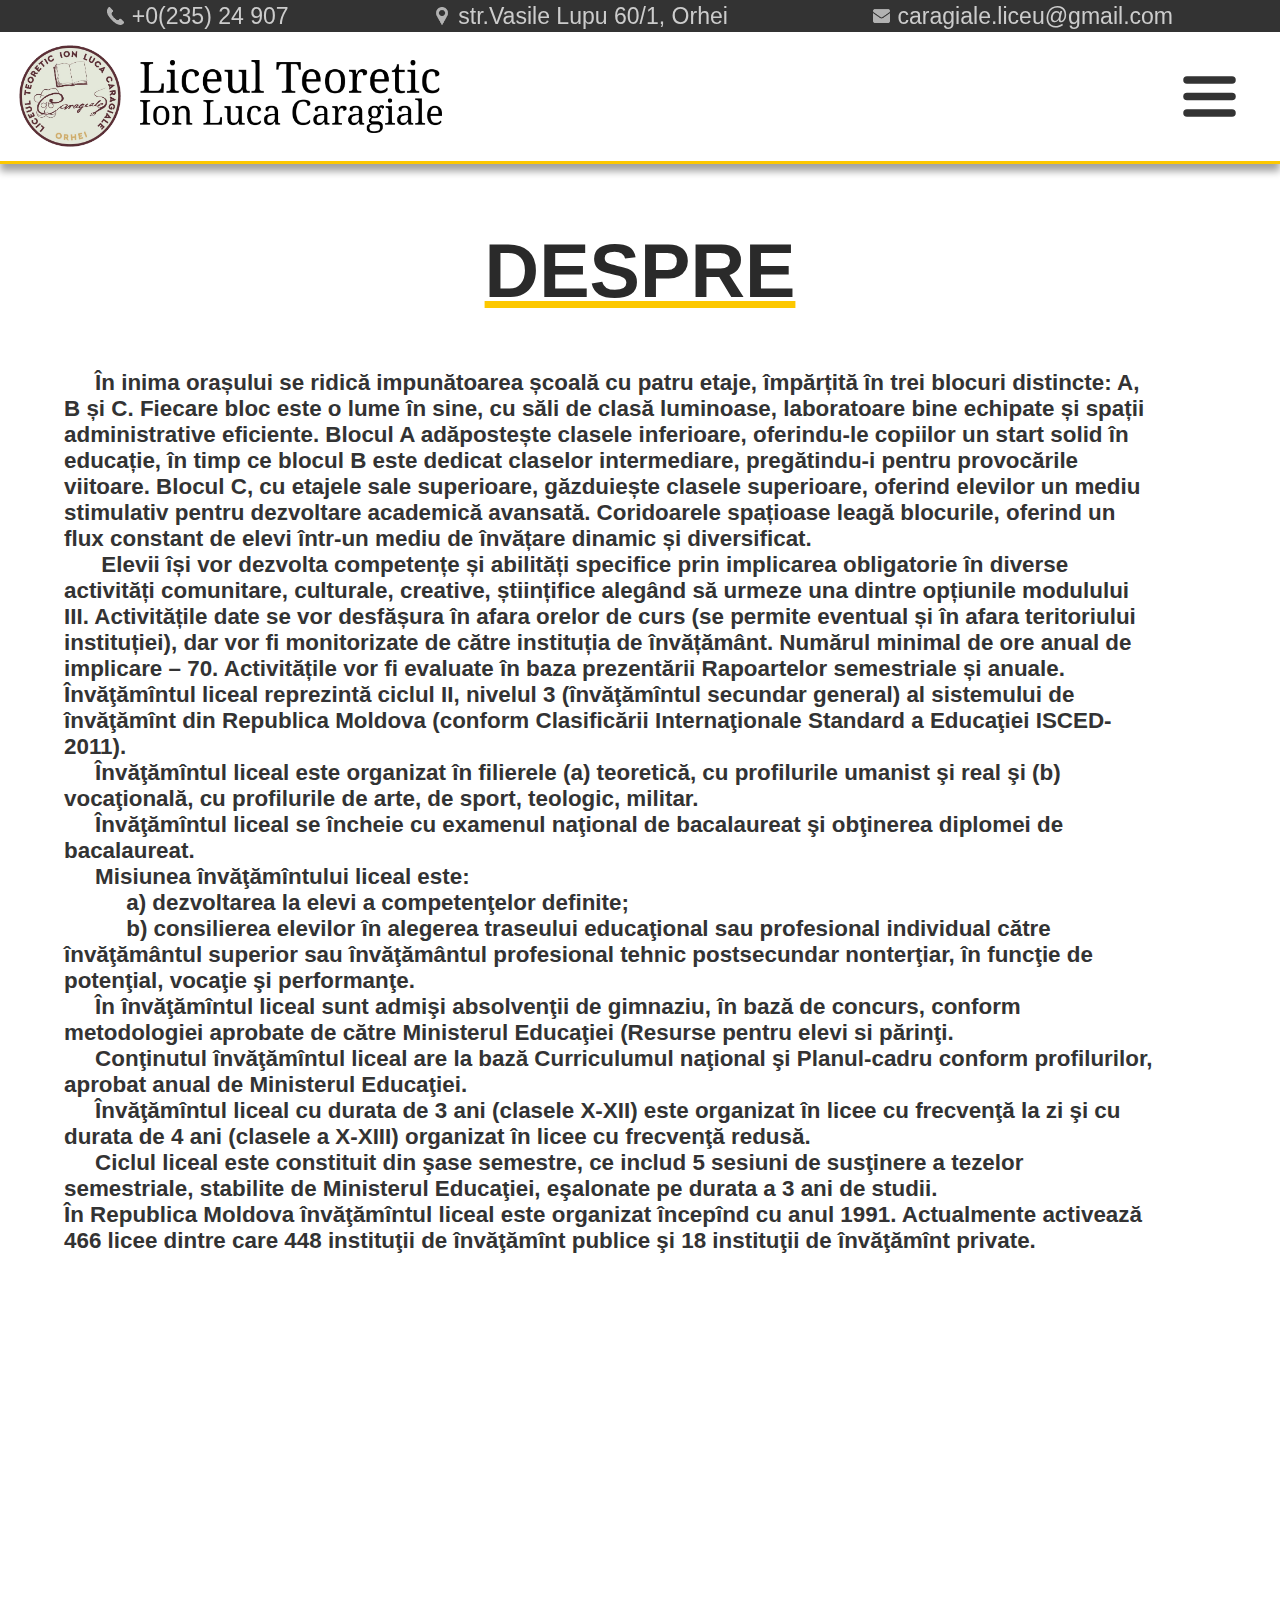
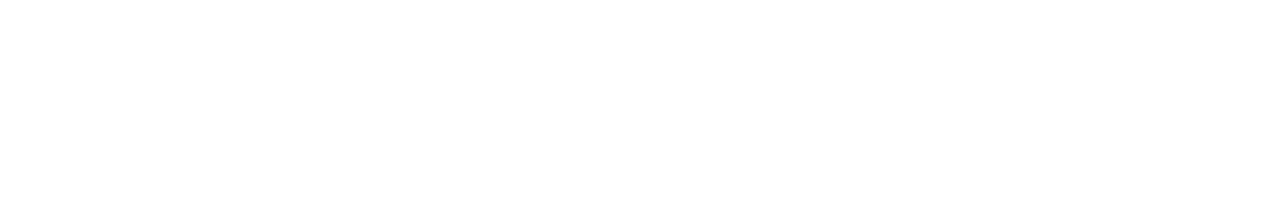
<file: despre.html>
<!DOCTYPE html>
<html lang="ro">

<head>
    <meta charset="UTF-8">
    <title>IPLT Ion Luca Caragiale</title>
    <meta name=" theme-color" media="(prefers-color-scheme: light)" content="rgb(253, 200, 0)" />
    <meta name="theme-color" media="(prefers-color-scheme: dark)" content="black" />
    <link rel="icon" href="images/Logo-Caragiale.png">
    <meta property="og:description"
        content="Liceul Teoretc Ion Luca Caragiale este unul dintre cele mai mari licee din Raionul Orhei">
    <meta property="og:image" content="images/Logo-Caragiale.png">
    <link rel="stylesheet" href="css/main.css">
    <link rel="stylesheet" href="css/antet.css">
    <link rel="stylesheet" href="css/hamburger_but.css">
    <link rel="stylesheet" href="css/fly_butons.css">
    <link rel="stylesheet" href="css/load.css">
    <link rel="stylesheet" href="css/subsol.css">
    <link rel="stylesheet" href="css/depsre.css">
</head>

<body>
    <div id="LoadScrean"><svg class="spinner" viewBox="0 0 50 50">
            <circle class="path" cx="25" cy="25" r="20" fill="none" stroke-width="5"></circle>
        </svg></div>
    <script src="js/load.js"></script>

    <div id="dpi" style="height: 1in; width: 1in; left: 100%; position: fixed; top: 100%;"></div>

    <div class="contcatns_container" id="contcatns_container">
        <div class="contcatns">
            <div class="nrTelefon">
                <img src="images/Phone.png"></img>
                <a href="tel:+023524907"> +0(235) 24 907</a>
            </div>
            <div class="locatie">
                <img src="images/pin.png"></img>
                <a href="https://maps.app.goo.gl/poc4hTWV1MBoN5pJA">str.Vasile Lupu 60/1, Orhei</a>
            </div>
            <div class="email">
                <img src="images/email.png"></img>
                <a href="mailto:caragiale.liceu@gmail.com">caragiale.liceu@gmail.com</a>
            </div>
        </div>
    </div>

    <div id="sub_class_buttons" class="sub_class_buttons">
        <div id="admitere_butons" class="admitere_butons" onmouseover="activate_admitere()"
            onmouseleave="deactivate_admitere()">
            <button onclick="rezultate()"><a>Rezultate 2023</a></button>
            <button onclick="format()"><a>Format cerere</a></button>
        </div>
        <div id="elevi_butons" class="elevi_butons" onmouseover="activate_elevi()" onmouseleave="deactivate_elevi()">
            <button onclick="lecti()"><a>Orarul Lecțiilor</a></button>
            <button onclick="sunete()"><a>Orarul Sunetelor</a></button>
            <button onclick="olimpiade()"><a>Orarul Olimpiadelor</a></button>
            <button onclick="examene()"><a>Examene 2024</a></button>
            <button onclick="teze()"><a>Teze 2024</a></button>
            <button onclick="agenda()"><a>Agenda Electrocă</a></button>
        </div>
        <div id="desrpe_butons" class="desrpe_butons" onmouseover="activate_despre()"
            onmouseleave="deactivate_despre()">
            <button><a>Mesajul directoarei</a></button>
            <button><a>Istoria scolii</a></button>
            <button><a>Achiziți publice</a></button>

        </div>
    </div>

    <div class="Antet_Imob" id="Antet_Imob">

        <div class="stanga">
            <div onclick="home()" class="Logo">
                <img src="images/Logo-Caragiale.png"></img>
            </div>
            <div onclick="home()" class="Denumirea">
                <img src="images/Denumire.png"></img>
            </div>
        </div>
        <div class="dreapta" id="dreapta">
            <div class="Contacte">
                <div class="nrTelefon">
                    <img src="images/Phone.png"></img>
                    <a href="tel:+023524907"> +0(235) 24 907</a>
                </div>
                <div class="locatie">
                    <img src="images/pin.png"></img>
                    <a href="https://maps.app.goo.gl/poc4hTWV1MBoN5pJA">str.Vasile Lupu 60/1, Orhei</a>
                </div>
                <div class="locatie">
                    <img src="images/email.png"></img>
                    <a href="mailto:caragiale.liceu@gmail.com">caragiale.liceu@gmail.com</a>
                </div>
            </div>
            <div class="Butons">
                <button onclick="home()">Acasă</button>
                <button onclick="news()">Noutăți</button>
                <button touchend="toggle_active_admitere()" onmouseover="activate_admitere()"
                    onmouseleave="deactivate_admitere()" id="admitere_button"><a>&nbsp; Admitere &#9662;</a></button>
                <button id="elevi_buton" touchend="toggle_active_elevi()" onmouseover="activate_elevi()"
                    onmouseleave="deactivate_elevi()">&nbsp;Elevi &#9662;</button>
                <button onclick="about()">Despre</button>
            </div>
        </div>

        <div id="HamburgerButton" class="HamburgerButton" onclick="toggleMenu(this); togle(this);">
            <div class="hamburger-lines">
                <div class="bar1"></div>
                <div class="bar2"></div>
                <div class="bar3"></div>
            </div>
        </div>



    </div>

    <nav id="mobileNav" class="mobileNav">
        <ul>
            <li><a href="#" onclick="home()">Acasă</a></li>
            <li><a href="#" onclick="news()">Noutăți</a></li>
            <li class="dropdown">
                <a href="#" onclick="toggleDropdown('admitereDropdown')">Admitere &#9662;</a>
                <ul id="admitereDropdown" class="dropdown-content">
                    <li><a href="#" onclick="rezultate()">&nbsp;&nbsp;&nbsp;&nbsp;&nbsp;Rezultate</a></li>
                    <li><a href="#" onclick="format()">&nbsp;&nbsp;&nbsp;&nbsp;&nbsp;Format cerere</a></li>
                </ul>
            </li>
            <li class="dropdown">
                <a href="#" onclick="toggleDropdown('eleviDropdown')">Elevi &#9662;</a>
                <ul id="eleviDropdown" class="dropdown-content">
                    <li><a href="#" onclick="lecti()">&nbsp;&nbsp;&nbsp;&nbsp;&nbsp;Orarul Lecțiilor</a></li>
                    <li><a href="#" onclick="sunete()">&nbsp;&nbsp;&nbsp;&nbsp;&nbsp;Orarul Sunetelor</a></li>
                    <li><a href="#" onclick="olimpiade()">&nbsp;&nbsp;&nbsp;&nbsp;&nbsp;Olimpiade</a></li>
                    <li><a href="#" onclick="examene()">&nbsp;&nbsp;&nbsp;&nbsp;&nbsp;Examene</a></li>
                    <li><a href="#" onclick="teze()">&nbsp;&nbsp;&nbsp;&nbsp;&nbsp;Teze</a></li>
                    <li><a href="#" onclick="agenda()">&nbsp;&nbsp;&nbsp;&nbsp;&nbsp;Agenda Electrocă</a></li>
                </ul>
            </li>
            <li><a href="#" onclick="about()">Despre</a></li>
        </ul>
    </nav>

    <div class="Continut">
        <h1 class="title_show">Despre</h1>
        <div class="despre_continut">
            <h2>&nbsp;&nbsp;&nbsp;&nbsp;&nbsp;În inima orașului se ridică impunătoarea școală cu patru etaje, împărțită
                în trei blocuri distincte: A, B și C. Fiecare bloc este o lume în sine, cu săli de clasă luminoase,
                laboratoare bine echipate și spații administrative eficiente. Blocul A adăpostește clasele inferioare,
                oferindu-le copiilor un start solid în educație, în timp ce blocul B este dedicat claselor intermediare,
                pregătindu-i pentru provocările viitoare. Blocul C, cu etajele sale superioare, găzduiește clasele
                superioare, oferind elevilor un mediu stimulativ pentru dezvoltare academică avansată. Coridoarele
                spațioase leagă blocurile, oferind un flux constant de elevi într-un mediu de învățare dinamic și
                diversificat.<br>
                &nbsp;&nbsp;&nbsp;&nbsp;&nbsp; Elevii își
                vor dezvolta competențe și abilități specifice prin implicarea obligatorie în diverse
                activități comunitare, culturale, creative, științifice alegând să urmeze una dintre
                opțiunile modulului III. Activitățile date se vor desfășura în afara orelor de curs
                (se permite eventual și în afara teritoriului instituției), dar vor fi monitorizate de
                către instituția de învățământ. Numărul minimal de ore anual de implicare – 70.
                Activitățile vor fi evaluate în baza prezentării Rapoartelor semestriale și anuale. <br>
                Învăţămîntul liceal reprezintă ciclul II, nivelul 3 (învăţămîntul secundar general) al sistemului de
                învăţămînt din Republica Moldova (conform Clasificării Internaţionale Standard a Educaţiei ISCED-
                2011).<br>



                &nbsp;&nbsp;&nbsp;&nbsp;&nbsp;Învăţămîntul liceal este organizat în filierele (a) teoretică, cu
                profilurile umanist şi real şi (b)
                vocaţională, cu profilurile de arte, de sport, teologic, militar.<br>

                &nbsp;&nbsp;&nbsp;&nbsp;&nbsp;Învăţămîntul liceal se încheie cu examenul naţional de bacalaureat şi
                obţinerea diplomei de bacalaureat.<br>

                &nbsp;&nbsp;&nbsp;&nbsp;&nbsp;Misiunea învăţămîntului liceal este:<br>



                &nbsp;&nbsp;&nbsp;&nbsp;&nbsp;&nbsp;&nbsp;&nbsp;&nbsp;&nbsp;a) dezvoltarea la elevi a competenţelor
                definite;<br>

                &nbsp;&nbsp;&nbsp;&nbsp;&nbsp;&nbsp;&nbsp;&nbsp;&nbsp;&nbsp;b) consilierea elevilor în alegerea
                traseului educaţional sau profesional individual către învăţământul
                superior sau învăţământul profesional tehnic postsecundar nonterţiar, în funcţie de potenţial, vocaţie
                şi performanţe.<br>



                &nbsp;&nbsp;&nbsp;&nbsp;&nbsp;În învăţămîntul liceal sunt admişi absolvenţii de gimnaziu, în bază de
                concurs, conform metodologiei
                aprobate de către Ministerul Educaţiei (Resurse pentru elevi si părinţi.<br>

                &nbsp;&nbsp;&nbsp;&nbsp;&nbsp;Conţinutul învăţămîntul liceal are la bază Curriculumul naţional şi
                Planul-cadru conform profilurilor,
                aprobat anual de Ministerul Educaţiei.<br>



                &nbsp;&nbsp;&nbsp;&nbsp;&nbsp;Învăţămîntul liceal cu durata de 3 ani (clasele X-XII) este organizat în
                licee cu frecvenţă la zi şi cu
                durata de 4 ani (clasele a X-XIII) organizat în licee cu frecvenţă redusă.<br>



                &nbsp;&nbsp;&nbsp;&nbsp;&nbsp;Ciclul liceal este constituit din şase semestre, ce includ 5 sesiuni de
                susţinere a tezelor semestriale,
                stabilite de Ministerul Educaţiei, eşalonate pe durata a 3 ani de studii.<br>



                În Republica Moldova învăţămîntul liceal este organizat începînd cu anul 1991. Actualmente activează 466
                licee dintre care 448 instituţii de învăţămînt publice şi 18 instituţii de învăţămînt private.



            </h2>
        </div>
    </div>

    <div class="subsol" id="subsol">
        <div class="container_subsol">


            <div class="linkuri_externe">
                <h1>Linkuri externe</h1>
                <ul class="linkuri_externe_list">
                    <li onclick="minister()">Ministerul Educației și Cercetării</li>
                    <li onclick="directia()">Direcția Generală Educație Orhei</li>
                    <li onclick="evaluare()">Agenția Națională de evaluare</li>
                    <li onclick="sime()">SIME</li>
                    <li onclick="agenda()">Agenda Electronică</li>
                </ul>
            </div>
            <div class="retele_sociale">
                <h1>Retele Sociale:</h1>
                <div class="butnons_container">
                    <button class="facebook_subsol" type="button" onclick="facebook()"><img
                            src="images/Facebook_Logo_Secondary.png">
                        <h2>FaceBook</h2>
                    </button>

                    <button class="instagram_subsol" type="button" onclick="instagram()"><img
                            src="images/Instagram_Glyph_White.svg">
                        <h2>Instagram</h2>
                    </button>
                </div>
            </div>
            <div class="contcate_subsol">

                <h1>Contace:</h1>
                <div class="contcate_subsol_container">
                    <div class="nrTelefon">
                        <img src="images/Phone.png">
                        <a> +0(235) 24 907</a>
                    </div>
                    <div class="locatie">
                        <img src="images/pin.png">
                        <a>str.Vasile Lupu 60/1, Orhei</a>
                    </div>
                    <div class="locatie">
                        <img src="images/email.png">
                        <a>caragiale.liceu@gmail.com</a>
                    </div>
                </div>
            </div>
            <div class="map_container">
                <iframe
                    src="https://www.google.com/maps/embed?pb=!1m14!1m8!1m3!1d2701.5883971471244!2d28.8260516!3d47.3809514!3m2!1i1024!2i768!4f13.1!3m3!1m2!1s0x40cbef0642c373fd%3A0xe9ec7fcd9087aff5!2sLiceul%20Teoretic%20%2C%2CIon%20Luca-Caragiale%22!5e0!3m2!1sen!2s!4v1705342341455!5m2!1sen!2s"
                    allowfullscreen="" loading="lazy" referrerpolicy="no-referrer-when-downgrade"></iframe>
            </div>
        </div>
        <div class="copyright">
            <h7>Copyright © 2024 Instituția Publică Liceul Teoretic "Ion Luca Caragiale" Theme by Gatman Vitalie & Luca
                Marin</h7>
        </div>
    </div>


    <script src="js/antet.js"></script>
    <script src="js/button_hub.js"></script>
</body>

</html>
</file>
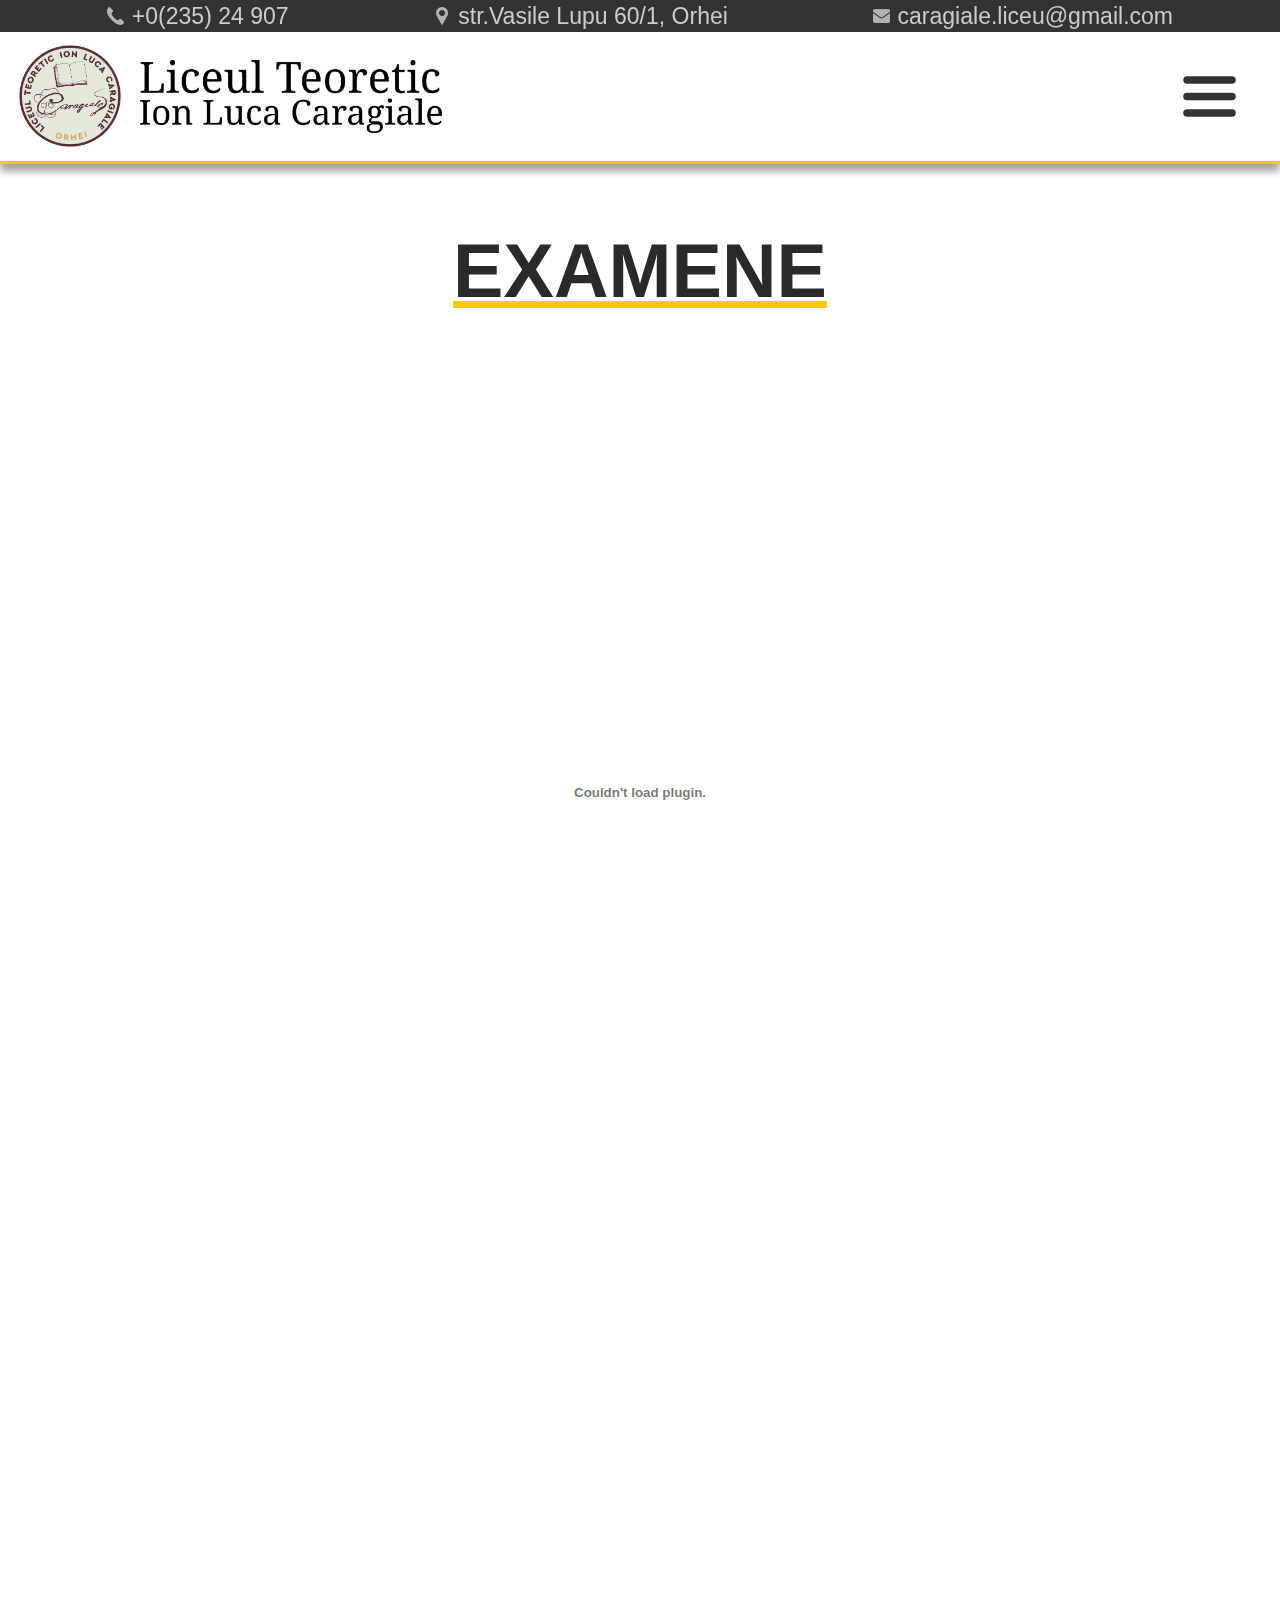
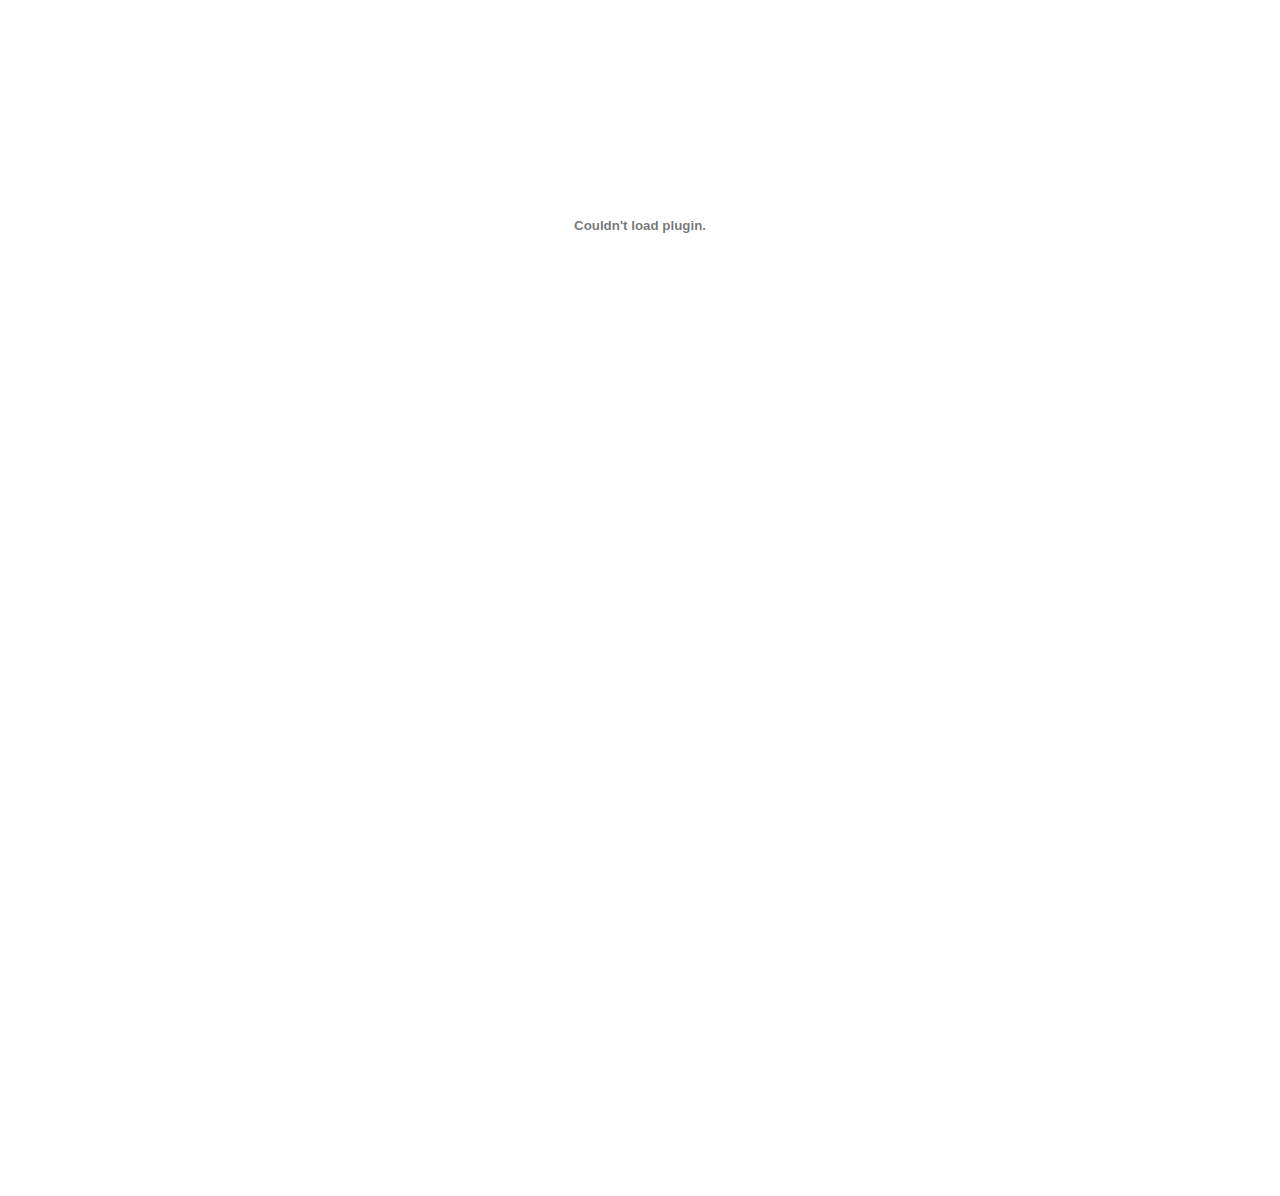
<file: examene.html>
<!DOCTYPE html>
<html lang="ro">

<head>
    <meta charset="UTF-8">
    <title>IPLT Ion Luca Caragiale</title>
    <meta name=" theme-color" media="(prefers-color-scheme: light)" content="rgb(253, 200, 0)" />
    <meta name="theme-color" media="(prefers-color-scheme: dark)" content="black" />
    <link rel="icon" href="images/Logo-Caragiale.png">
    <meta property="og:description"
        content="Liceul Teoretc Ion Luca Caragiale este unul dintre cele mai mari licee din Raionul Orhei">
    <meta property="og:image" content="images/Logo-Caragiale.png">
    <link rel="stylesheet" href="css/main.css">
    <link rel="stylesheet" href="css/antet.css">
    <link rel="stylesheet" href="css/hamburger_but.css">
    <link rel="stylesheet" href="css/fly_butons.css">
    <link rel="stylesheet" href="css/load.css">
    <link rel="stylesheet" href="css/subsol.css">
    <link rel="stylesheet" href="css/pdf.css">
</head>

<body>
    <div id="LoadScrean"><svg class="spinner" viewBox="0 0 50 50">
            <circle class="path" cx="25" cy="25" r="20" fill="none" stroke-width="5"></circle>
        </svg></div>
    <script src="js/load.js"></script>

    <div id="dpi" style="height: 1in; width: 1in; left: 100%; position: fixed; top: 100%;"></div>

    <div class="contcatns_container" id="contcatns_container">
        <div class="contcatns">
            <div class="nrTelefon">
                <img src="images/Phone.png"></img>
                <a href="tel:+023524907"> +0(235) 24 907</a>
            </div>
            <div class="locatie">
                <img src="images/pin.png"></img>
                <a href="https://maps.app.goo.gl/poc4hTWV1MBoN5pJA">str.Vasile Lupu 60/1, Orhei</a>
            </div>
            <div class="email">
                <img src="images/email.png"></img>
                <a href="mailto:caragiale.liceu@gmail.com">caragiale.liceu@gmail.com</a>
            </div>
        </div>
    </div>

    <div id="sub_class_buttons" class="sub_class_buttons">
        <div id="admitere_butons" class="admitere_butons" onmouseover="activate_admitere()"
            onmouseleave="deactivate_admitere()">
            <button onclick="rezultate()"><a>Rezultate 2023</a></button>
            <button onclick="format()"><a>Format cerere</a></button>
        </div>
        <div id="elevi_butons" class="elevi_butons" onmouseover="activate_elevi()" onmouseleave="deactivate_elevi()">
            <button onclick="lecti()"><a>Orarul Lecțiilor</a></button>
            <button onclick="sunete()"><a>Orarul Sunetelor</a></button>
            <button onclick="olimpiade()"><a>Orarul Olimpiadelor</a></button>
            <button onclick="examene()"><a>Examene 2024</a></button>
            <button onclick="teze()"><a>Teze 2024</a></button>
            <button onclick="agenda()"><a>Agenda Electrocă</a></button>
        </div>
        <div id="desrpe_butons" class="desrpe_butons" onmouseover="activate_despre()"
            onmouseleave="deactivate_despre()">
            <button><a>Mesajul directoarei</a></button>
            <button><a>Istoria scolii</a></button>
            <button><a>Achiziți publice</a></button>

        </div>
    </div>

    <div class="Antet_Imob" id="Antet_Imob">

        <div class="stanga">
            <div onclick="home()" class="Logo">
                <img src="images/Logo-Caragiale.png"></img>
            </div>
            <div onclick="home()" class="Denumirea">
                <img src="images/Denumire.png"></img>
            </div>
        </div>
        <div class="dreapta" id="dreapta">
            <div class="Contacte">
                <div class="nrTelefon">
                    <img src="images/Phone.png"></img>
                    <a href="tel:+023524907"> +0(235) 24 907</a>
                </div>
                <div class="locatie">
                    <img src="images/pin.png"></img>
                    <a href="https://maps.app.goo.gl/poc4hTWV1MBoN5pJA">str.Vasile Lupu 60/1, Orhei</a>
                </div>
                <div class="locatie">
                    <img src="images/email.png"></img>
                    <a href="mailto:caragiale.liceu@gmail.com">caragiale.liceu@gmail.com</a>
                </div>
            </div>
            <div class="Butons">
                <button onclick="home()">Acasă</button>
                <button onclick="news()">Noutăți</button>
                <button touchend="toggle_active_admitere()" onmouseover="activate_admitere()"
                    onmouseleave="deactivate_admitere()" id="admitere_button"><a>&nbsp; Admitere &#9662;</a></button>
                <button id="elevi_buton" touchend="toggle_active_elevi()" onmouseover="activate_elevi()"
                    onmouseleave="deactivate_elevi()">&nbsp;Elevi &#9662;</button>
                <button onclick="about()">Despre</button>
            </div>
        </div>

        <div id="HamburgerButton" class="HamburgerButton" onclick="toggleMenu(this); togle(this);">
            <div class="hamburger-lines">
                <div class="bar1"></div>
                <div class="bar2"></div>
                <div class="bar3"></div>
            </div>
        </div>



    </div>

    <nav id="mobileNav" class="mobileNav">
        <ul>
            <li><a href="#" onclick="home()">Acasă</a></li>
            <li><a href="#" onclick="news()">Noutăți</a></li>
            <li class="dropdown">
                <a href="#" onclick="toggleDropdown('admitereDropdown')">Admitere &#9662;</a>
                <ul id="admitereDropdown" class="dropdown-content">
                    <li><a href="#" onclick="rezultate()">&nbsp;&nbsp;&nbsp;&nbsp;&nbsp;Rezultate</a></li>
                    <li><a href="#" onclick="format()">&nbsp;&nbsp;&nbsp;&nbsp;&nbsp;Format cerere</a></li>
                </ul>
            </li>
            <li class="dropdown">
                <a href="#" onclick="toggleDropdown('eleviDropdown')">Elevi &#9662;</a>
                <ul id="eleviDropdown" class="dropdown-content">
                    <li><a href="#" onclick="lecti()">&nbsp;&nbsp;&nbsp;&nbsp;&nbsp;Orarul Lecțiilor</a></li>
                    <li><a href="#" onclick="sunete()">&nbsp;&nbsp;&nbsp;&nbsp;&nbsp;Orarul Sunetelor</a></li>
                    <li><a href="#" onclick="olimpiade()">&nbsp;&nbsp;&nbsp;&nbsp;&nbsp;Olimpiade</a></li>
                    <li><a href="#" onclick="examene()">&nbsp;&nbsp;&nbsp;&nbsp;&nbsp;Examene</a></li>
                    <li><a href="#" onclick="teze()">&nbsp;&nbsp;&nbsp;&nbsp;&nbsp;Teze</a></li>
                    <li><a href="#" onclick="agenda()">&nbsp;&nbsp;&nbsp;&nbsp;&nbsp;Agenda Electrocă</a></li>
                </ul>
            </li>
            <li><a href="#" onclick="about()">Despre</a></li>
        </ul>
    </nav>

    <div class="Continut">
        <h1 class="title_show">Examene</h1>
        <embed src="images/139979.pdf" class="pdf_atachement"/>
            <embed src="images/140116.pdf" class="pdf_atachement"/>
    </div>

    <div class="subsol" id="subsol">
        <div class="container_subsol">


            <div class="linkuri_externe">
                <h1>Linkuri externe</h1>
                <ul class="linkuri_externe_list">
                    <li onclick="minister()">Ministerul Educației și Cercetării</li>
                    <li onclick="directia()">Direcția Generală Educație Orhei</li>
                    <li onclick="evaluare()">Agenția Națională de evaluare</li>
                    <li onclick="sime()">SIME</li>
                    <li onclick="agenda()">Agenda Electronică</li>
                </ul>
            </div>
            <div class="retele_sociale">
                <h1>Retele Sociale:</h1>
                <div class="butnons_container">
                    <button class="facebook_subsol" type="button" onclick="facebook()"><img
                            src="images/Facebook_Logo_Secondary.png">
                        <h2>FaceBook</h2>
                    </button>

                    <button class="instagram_subsol" type="button" onclick="instagram()"><img
                            src="images/Instagram_Glyph_White.svg">
                        <h2>Instagram</h2>
                    </button>
                </div>
            </div>
            <div class="contcate_subsol">

                <h1>Contace:</h1>
                <div class="contcate_subsol_container">
                    <div class="nrTelefon">
                        <img src="images/Phone.png">
                        <a> +0(235) 24 907</a>
                    </div>
                    <div class="locatie">
                        <img src="images/pin.png">
                        <a>str.Vasile Lupu 60/1, Orhei</a>
                    </div>
                    <div class="locatie">
                        <img src="images/email.png">
                        <a>caragiale.liceu@gmail.com</a>
                    </div>
                </div>
            </div>
            <div class="map_container">
                <iframe
                    src="https://www.google.com/maps/embed?pb=!1m14!1m8!1m3!1d2701.5883971471244!2d28.8260516!3d47.3809514!3m2!1i1024!2i768!4f13.1!3m3!1m2!1s0x40cbef0642c373fd%3A0xe9ec7fcd9087aff5!2sLiceul%20Teoretic%20%2C%2CIon%20Luca-Caragiale%22!5e0!3m2!1sen!2s!4v1705342341455!5m2!1sen!2s"
                    allowfullscreen="" loading="lazy" referrerpolicy="no-referrer-when-downgrade"></iframe>
            </div>
        </div>
        <div class="copyright">
            <h7>Copyright © 2024 Instituția Publică Liceul Teoretic "Ion Luca Caragiale" Theme by Gatman Vitalie & Luca
                Marin</h7>
        </div>
    </div>


    <script src="js/antet.js"></script>
    <script src="js/button_hub.js"></script>
</body>

</html>
</file>
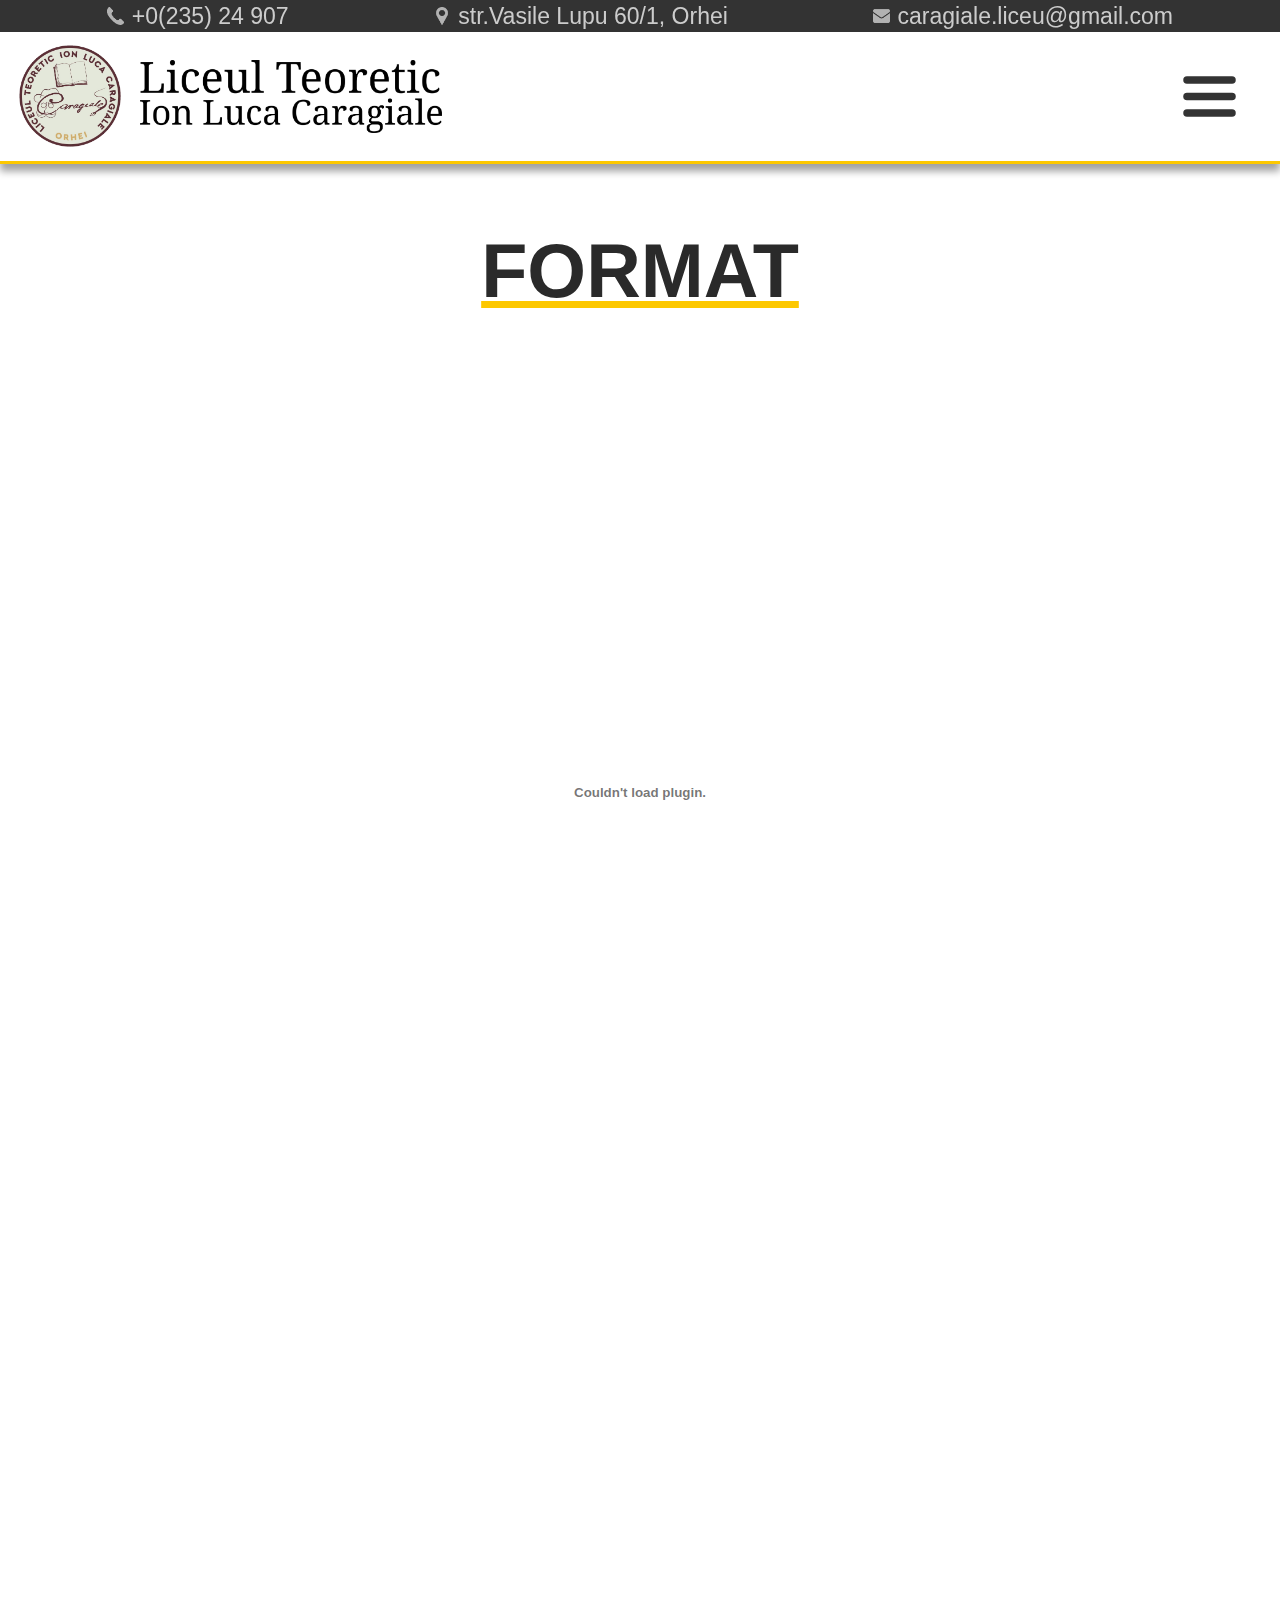
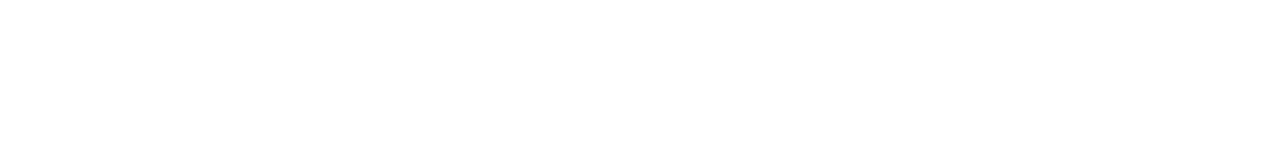
<file: format.html>
<!DOCTYPE html>
<html lang="ro">

<head>
    <meta charset="UTF-8">
    <title>IPLT Ion Luca Caragiale</title>
    <meta name=" theme-color" media="(prefers-color-scheme: light)" content="rgb(253, 200, 0)" />
    <meta name="theme-color" media="(prefers-color-scheme: dark)" content="black" />
    <link rel="icon" href="images/Logo-Caragiale.png">
    <meta property="og:description"
        content="Liceul Teoretc Ion Luca Caragiale este unul dintre cele mai mari licee din Raionul Orhei">
    <meta property="og:image" content="images/Logo-Caragiale.png">
    <link rel="stylesheet" href="css/main.css">
    <link rel="stylesheet" href="css/antet.css">
    <link rel="stylesheet" href="css/hamburger_but.css">
    <link rel="stylesheet" href="css/fly_butons.css">
    <link rel="stylesheet" href="css/load.css">
    <link rel="stylesheet" href="css/subsol.css">
    <link rel="stylesheet" href="css/pdf.css">
</head>

<body>
    <div id="LoadScrean"><svg class="spinner" viewBox="0 0 50 50">
        <circle class="path" cx="25" cy="25" r="20" fill="none" stroke-width="5"></circle>
    </svg></div>
<script src="js/load.js"></script>

<div id="dpi" style="height: 1in; width: 1in; left: 100%; position: fixed; top: 100%;"></div>

<div class="contcatns_container" id="contcatns_container">
    <div class="contcatns">
        <div class="nrTelefon">
            <img src="images/Phone.png"></img>
            <a href="tel:+023524907"> +0(235) 24 907</a>
        </div>
        <div class="locatie">
            <img src="images/pin.png"></img>
            <a href="https://maps.app.goo.gl/poc4hTWV1MBoN5pJA">str.Vasile Lupu 60/1, Orhei</a>
        </div>
        <div class="email">
            <img src="images/email.png"></img>
            <a href="mailto:caragiale.liceu@gmail.com">caragiale.liceu@gmail.com</a>
        </div>
    </div>
</div>

<div id="sub_class_buttons" class="sub_class_buttons">
    <div id="admitere_butons" class="admitere_butons" onmouseover="activate_admitere()"
        onmouseleave="deactivate_admitere()">
        <button onclick="rezultate()"><a>Rezultate 2023</a></button>
        <button onclick="format()"><a>Format cerere</a></button>
    </div>
    <div id="elevi_butons" class="elevi_butons" onmouseover="activate_elevi()" onmouseleave="deactivate_elevi()">
        <button onclick="lecti()"><a>Orarul Lecțiilor</a></button>
        <button onclick="sunete()"><a>Orarul Sunetelor</a></button>
        <button onclick="olimpiade()"><a>Orarul Olimpiadelor</a></button>
        <button onclick="examene()"><a>Examene 2024</a></button>
        <button onclick="teze()"><a>Teze 2024</a></button>
        <button onclick="agenda()"><a>Agenda Electrocă</a></button>
    </div>
    <div id="desrpe_butons" class="desrpe_butons" onmouseover="activate_despre()"
        onmouseleave="deactivate_despre()">
        <button><a>Mesajul directoarei</a></button>
        <button><a>Istoria scolii</a></button>
        <button><a>Achiziți publice</a></button>

    </div>
</div>

<div class="Antet_Imob" id="Antet_Imob">

    <div class="stanga">
        <div onclick="home()" class="Logo">
            <img src="images/Logo-Caragiale.png"></img>
        </div>
        <div onclick="home()" class="Denumirea">
            <img src="images/Denumire.png"></img>
        </div>
    </div>
    <div class="dreapta" id="dreapta">
        <div class="Contacte">
            <div class="nrTelefon">
                <img src="images/Phone.png"></img>
                <a href="tel:+023524907"> +0(235) 24 907</a>
            </div>
            <div class="locatie">
                <img src="images/pin.png"></img>
                <a href="https://maps.app.goo.gl/poc4hTWV1MBoN5pJA">str.Vasile Lupu 60/1, Orhei</a>
            </div>
            <div class="locatie">
                <img src="images/email.png"></img>
                <a href="mailto:caragiale.liceu@gmail.com">caragiale.liceu@gmail.com</a>
            </div>
        </div>
        <div class="Butons">
            <button onclick="home()">Acasă</button>
            <button onclick="news()">Noutăți</button>
            <button touchend="toggle_active_admitere()" onmouseover="activate_admitere()"
                onmouseleave="deactivate_admitere()" id="admitere_button"><a>&nbsp; Admitere &#9662;</a></button>
            <button id="elevi_buton" touchend="toggle_active_elevi()" onmouseover="activate_elevi()"
                onmouseleave="deactivate_elevi()">&nbsp;Elevi &#9662;</button>
            <button onclick="about()">Despre</button>
        </div>
    </div>

    <div id="HamburgerButton" class="HamburgerButton" onclick="toggleMenu(this); togle(this);">
        <div class="hamburger-lines">
            <div class="bar1"></div>
            <div class="bar2"></div>
            <div class="bar3"></div>
        </div>
    </div>



</div>

<nav id="mobileNav" class="mobileNav">
    <ul>
        <li><a href="#" onclick="home()">Acasă</a></li>
        <li><a href="#" onclick="news()">Noutăți</a></li>
        <li class="dropdown">
            <a href="#" onclick="toggleDropdown('admitereDropdown')">Admitere &#9662;</a>
            <ul id="admitereDropdown" class="dropdown-content">
                <li><a href="#" onclick="rezultate()">&nbsp;&nbsp;&nbsp;&nbsp;&nbsp;Rezultate</a></li>
                <li><a href="#" onclick="format()">&nbsp;&nbsp;&nbsp;&nbsp;&nbsp;Format cerere</a></li>
            </ul>
        </li>
        <li class="dropdown">
            <a href="#" onclick="toggleDropdown('eleviDropdown')">Elevi &#9662;</a>
            <ul id="eleviDropdown" class="dropdown-content">
                <li><a href="#" onclick="lecti()">&nbsp;&nbsp;&nbsp;&nbsp;&nbsp;Orarul Lecțiilor</a></li>
                <li><a href="#" onclick="sunete()">&nbsp;&nbsp;&nbsp;&nbsp;&nbsp;Orarul Sunetelor</a></li>
                <li><a href="#" onclick="olimpiade()">&nbsp;&nbsp;&nbsp;&nbsp;&nbsp;Olimpiade</a></li>
                <li><a href="#" onclick="examene()">&nbsp;&nbsp;&nbsp;&nbsp;&nbsp;Examene</a></li>
                <li><a href="#" onclick="teze()">&nbsp;&nbsp;&nbsp;&nbsp;&nbsp;Teze</a></li>
                <li><a href="#" onclick="agenda()">&nbsp;&nbsp;&nbsp;&nbsp;&nbsp;Agenda Electrocă</a></li>
            </ul>
        </li>
        <li><a href="#" onclick="about()">Despre</a></li>
    </ul>
</nav>

    <div class="Continut">
        <h1 class="title_show">Format</h1>
        <embed src="images/cerere_clasa_X.pdf" class="pdf_atachement">
    </div>

    <div class="subsol" id="subsol">
        <div class="container_subsol">


            <div class="linkuri_externe">
                <h1>Linkuri externe</h1>
                <ul class="linkuri_externe_list">
                    <li onclick="minister()">Ministerul Educației și Cercetării</li>
                    <li onclick="directia()">Direcția Generală Educație Orhei</li>
                    <li onclick="evaluare()">Agenția Națională de evaluare</li>
                    <li onclick="sime()">SIME</li>
                    <li onclick="agenda()">Agenda Electronică</li>
                </ul>
            </div>
            <div class="retele_sociale">
                <h1>Retele Sociale:</h1>
                <div class="butnons_container">
                    <button class="facebook_subsol" type="button" onclick="facebook()"><img
                            src="images/Facebook_Logo_Secondary.png">
                        <h2>FaceBook</h2>
                    </button>

                    <button class="instagram_subsol" type="button" onclick="instagram()"><img
                            src="images/Instagram_Glyph_White.svg">
                        <h2>Instagram</h2>
                    </button>
                </div>
            </div>
            <div class="contcate_subsol">

                <h1>Contace:</h1>
                <div class="contcate_subsol_container">
                    <div class="nrTelefon">
                        <img src="images/Phone.png">
                        <a> +0(235) 24 907</a>
                    </div>
                    <div class="locatie">
                        <img src="images/pin.png">
                        <a>str.Vasile Lupu 60/1, Orhei</a>
                    </div>
                    <div class="locatie">
                        <img src="images/email.png">
                        <a>caragiale.liceu@gmail.com</a>
                    </div>
                </div>
            </div>
            <div class="map_container">
                <iframe
                    src="https://www.google.com/maps/embed?pb=!1m14!1m8!1m3!1d2701.5883971471244!2d28.8260516!3d47.3809514!3m2!1i1024!2i768!4f13.1!3m3!1m2!1s0x40cbef0642c373fd%3A0xe9ec7fcd9087aff5!2sLiceul%20Teoretic%20%2C%2CIon%20Luca-Caragiale%22!5e0!3m2!1sen!2s!4v1705342341455!5m2!1sen!2s"
                    allowfullscreen="" loading="lazy" referrerpolicy="no-referrer-when-downgrade"></iframe>
            </div>
        </div>
        <div class="copyright">
            <h7>Copyright © 2024 Instituția Publică Liceul Teoretic "Ion Luca Caragiale" Theme by Gatman Vitalie & Luca
                Marin</h7>
        </div>
    </div>


    <script src="js/antet.js"></script>
    <script src="js/button_hub.js"></script>
</body>

</html>
</file>
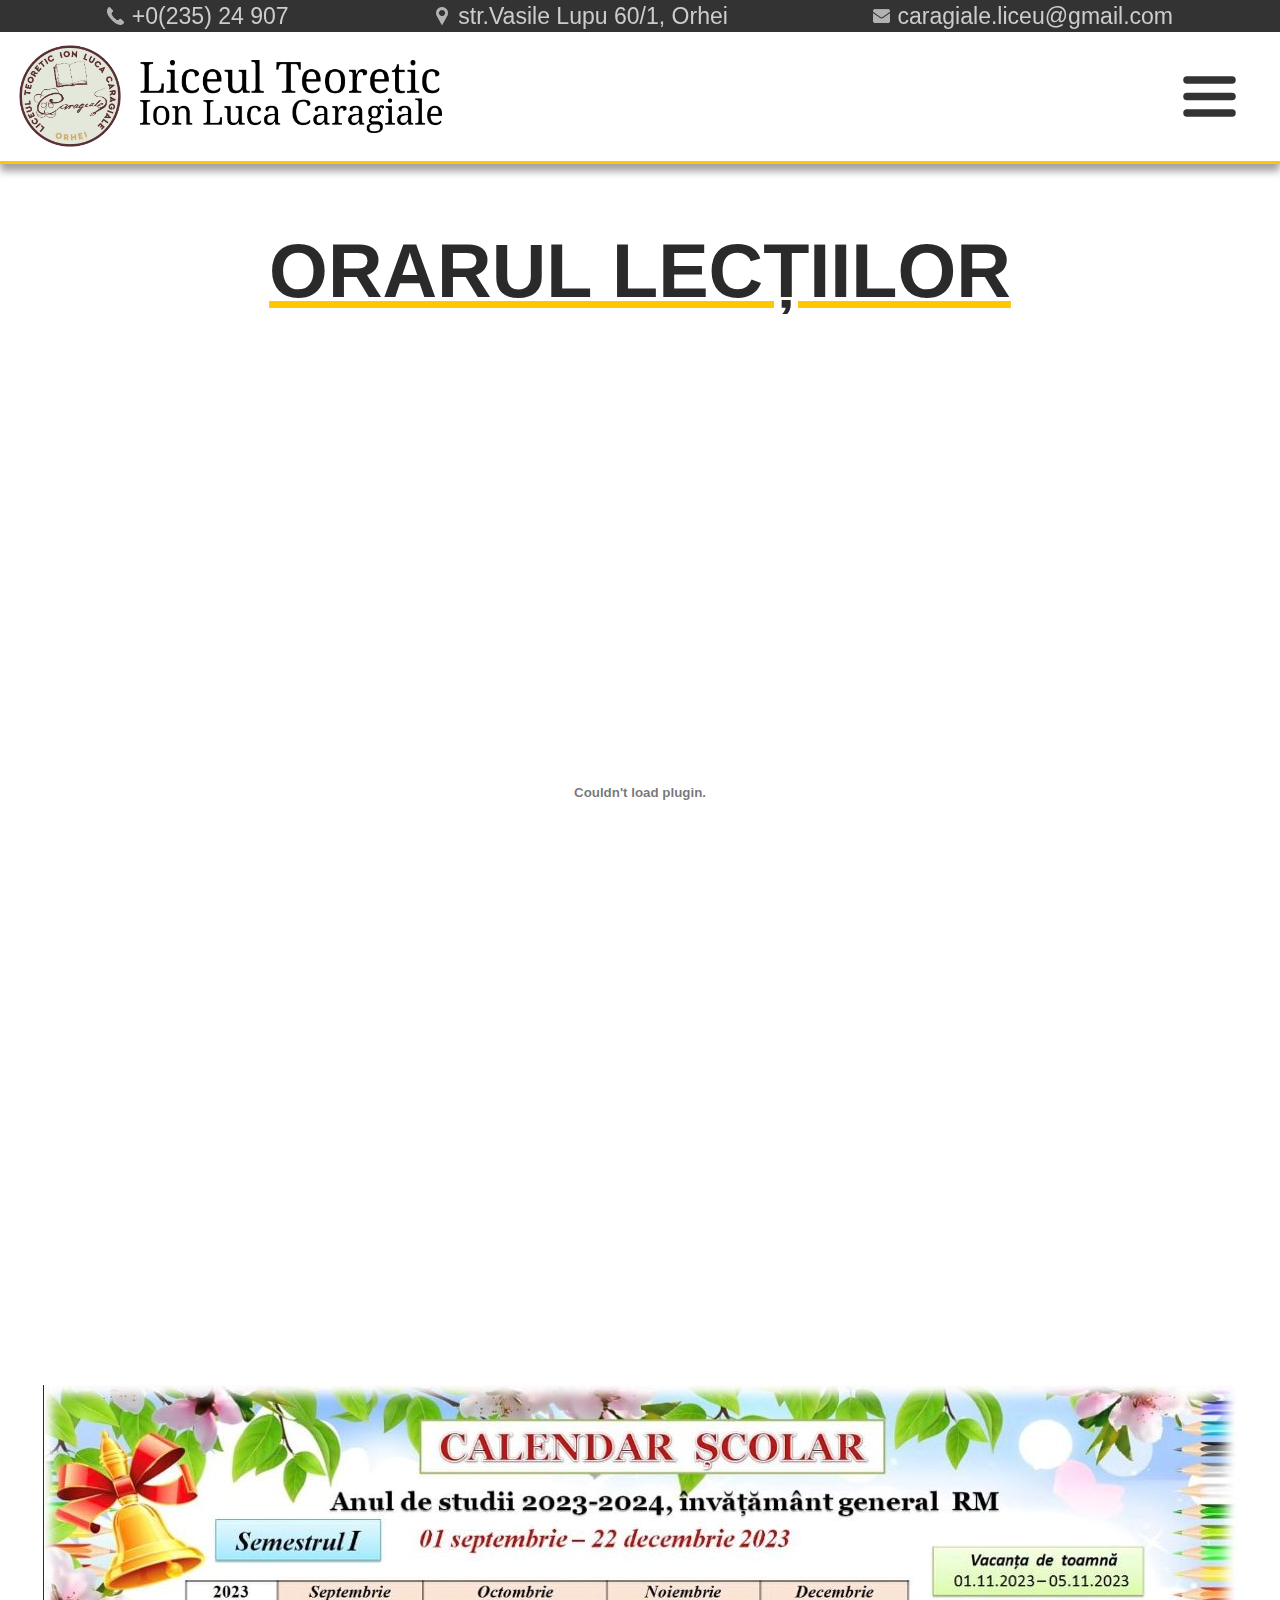
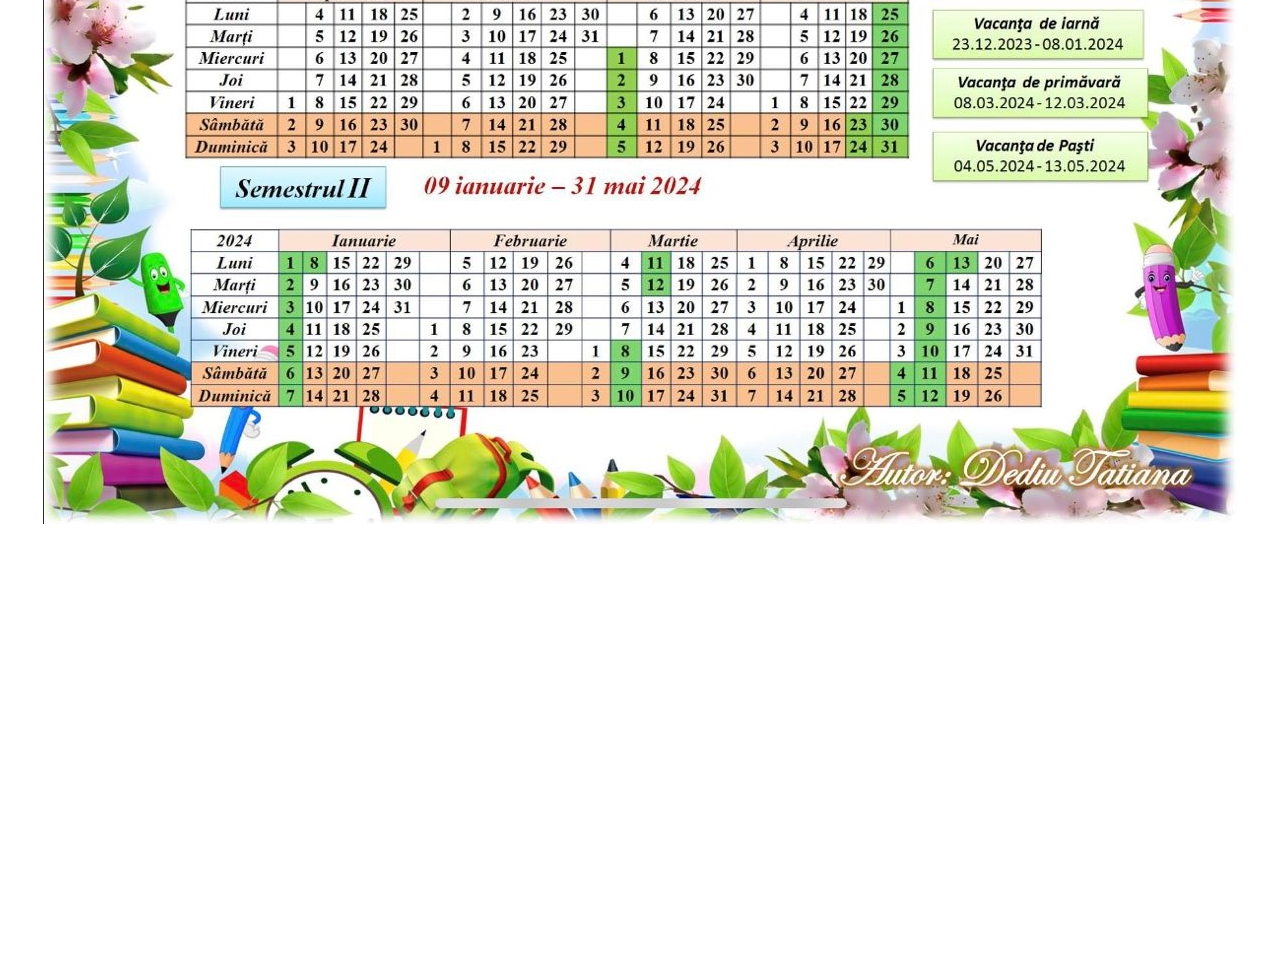
<file: lecti.html>
<!DOCTYPE html>
<html lang="ro">

<head>
    <meta charset="UTF-8">
    <title>IPLT Ion Luca Caragiale</title>
    <meta name=" theme-color" media="(prefers-color-scheme: light)" content="rgb(253, 200, 0)" />
    <meta name="theme-color" media="(prefers-color-scheme: dark)" content="black" />
    <link rel="icon" href="images/Logo-Caragiale.png">
    <meta property="og:description"
        content="Liceul Teoretc Ion Luca Caragiale este unul dintre cele mai mari licee din Raionul Orhei">
    <meta property="og:image" content="images/Logo-Caragiale.png">
    <link rel="stylesheet" href="css/main.css">
    <link rel="stylesheet" href="css/antet.css">
    <link rel="stylesheet" href="css/hamburger_but.css">
    <link rel="stylesheet" href="css/fly_butons.css">
    <link rel="stylesheet" href="css/load.css">
    <link rel="stylesheet" href="css/subsol.css">
    <link rel="stylesheet" href="css/pdf.css">
</head>

<body>
    <div id="LoadScrean"><svg class="spinner" viewBox="0 0 50 50">
            <circle class="path" cx="25" cy="25" r="20" fill="none" stroke-width="5"></circle>
        </svg></div>
    <script src="js/load.js"></script>

    <div id="dpi" style="height: 1in; width: 1in; left: 100%; position: fixed; top: 100%;"></div>

    <div class="contcatns_container" id="contcatns_container">
        <div class="contcatns">
            <div class="nrTelefon">
                <img src="images/Phone.png"></img>
                <a href="tel:+023524907"> +0(235) 24 907</a>
            </div>
            <div class="locatie">
                <img src="images/pin.png"></img>
                <a href="https://maps.app.goo.gl/poc4hTWV1MBoN5pJA">str.Vasile Lupu 60/1, Orhei</a>
            </div>
            <div class="email">
                <img src="images/email.png"></img>
                <a href="mailto:caragiale.liceu@gmail.com">caragiale.liceu@gmail.com</a>
            </div>
        </div>
    </div>

    <div id="sub_class_buttons" class="sub_class_buttons">
        <div id="admitere_butons" class="admitere_butons" onmouseover="activate_admitere()"
            onmouseleave="deactivate_admitere()">
            <button onclick="rezultate()"><a>Rezultate 2023</a></button>
            <button onclick="format()"><a>Format cerere</a></button>
        </div>
        <div id="elevi_butons" class="elevi_butons" onmouseover="activate_elevi()" onmouseleave="deactivate_elevi()">
            <button onclick="lecti()"><a>Orarul Lecțiilor</a></button>
            <button onclick="sunete()"><a>Orarul Sunetelor</a></button>
            <button onclick="olimpiade()"><a>Orarul Olimpiadelor</a></button>
            <button onclick="examene()"><a>Examene 2024</a></button>
            <button onclick="teze()"><a>Teze 2024</a></button>
            <button onclick="agenda()"><a>Agenda Electrocă</a></button>
        </div>
        <div id="desrpe_butons" class="desrpe_butons" onmouseover="activate_despre()"
            onmouseleave="deactivate_despre()">
            <button><a>Mesajul directoarei</a></button>
            <button><a>Istoria scolii</a></button>
            <button><a>Achiziți publice</a></button>

        </div>
    </div>

    <div class="Antet_Imob" id="Antet_Imob">

        <div class="stanga">
            <div onclick="home()" class="Logo">
                <img src="images/Logo-Caragiale.png"></img>
            </div>
            <div onclick="home()" class="Denumirea">
                <img src="images/Denumire.png"></img>
            </div>
        </div>
        <div class="dreapta" id="dreapta">
            <div class="Contacte">
                <div class="nrTelefon">
                    <img src="images/Phone.png"></img>
                    <a href="tel:+023524907"> +0(235) 24 907</a>
                </div>
                <div class="locatie">
                    <img src="images/pin.png"></img>
                    <a href="https://maps.app.goo.gl/poc4hTWV1MBoN5pJA">str.Vasile Lupu 60/1, Orhei</a>
                </div>
                <div class="locatie">
                    <img src="images/email.png"></img>
                    <a href="mailto:caragiale.liceu@gmail.com">caragiale.liceu@gmail.com</a>
                </div>
            </div>
            <div class="Butons">
                <button onclick="home()">Acasă</button>
                <button onclick="news()">Noutăți</button>
                <button touchend="toggle_active_admitere()" onmouseover="activate_admitere()"
                    onmouseleave="deactivate_admitere()" id="admitere_button"><a>&nbsp; Admitere &#9662;</a></button>
                <button id="elevi_buton" touchend="toggle_active_elevi()" onmouseover="activate_elevi()"
                    onmouseleave="deactivate_elevi()">&nbsp;Elevi &#9662;</button>
                <button onclick="about()">Despre</button>
            </div>
        </div>

        <div id="HamburgerButton" class="HamburgerButton" onclick="toggleMenu(this); togle(this);">
            <div class="hamburger-lines">
                <div class="bar1"></div>
                <div class="bar2"></div>
                <div class="bar3"></div>
            </div>
        </div>



    </div>

    <nav id="mobileNav" class="mobileNav">
        <ul>
            <li><a href="#" onclick="home()">Acasă</a></li>
            <li><a href="#" onclick="news()">Noutăți</a></li>
            <li class="dropdown">
                <a href="#" onclick="toggleDropdown('admitereDropdown')">Admitere &#9662;</a>
                <ul id="admitereDropdown" class="dropdown-content">
                    <li><a href="#" onclick="rezultate()">&nbsp;&nbsp;&nbsp;&nbsp;&nbsp;Rezultate</a></li>
                    <li><a href="#" onclick="format()">&nbsp;&nbsp;&nbsp;&nbsp;&nbsp;Format cerere</a></li>
                </ul>
            </li>
            <li class="dropdown">
                <a href="#" onclick="toggleDropdown('eleviDropdown')">Elevi &#9662;</a>
                <ul id="eleviDropdown" class="dropdown-content">
                    <li><a href="#" onclick="lecti()">&nbsp;&nbsp;&nbsp;&nbsp;&nbsp;Orarul Lecțiilor</a></li>
                    <li><a href="#" onclick="sunete()">&nbsp;&nbsp;&nbsp;&nbsp;&nbsp;Orarul Sunetelor</a></li>
                    <li><a href="#" onclick="olimpiade()">&nbsp;&nbsp;&nbsp;&nbsp;&nbsp;Olimpiade</a></li>
                    <li><a href="#" onclick="examene()">&nbsp;&nbsp;&nbsp;&nbsp;&nbsp;Examene</a></li>
                    <li><a href="#" onclick="teze()">&nbsp;&nbsp;&nbsp;&nbsp;&nbsp;Teze</a></li>
                    <li><a href="#" onclick="agenda()">&nbsp;&nbsp;&nbsp;&nbsp;&nbsp;Agenda Electrocă</a></li>
                </ul>
            </li>
            <li><a href="#" onclick="about()">Despre</a></li>
        </ul>
    </nav>

    <div class="Continut">
        <h1 class="title_show">Orarul lecțiilor</h1>
        <embed src="images/pdf24_images_merged-3.pdf" class="pdf_atachement"/>
            <img src="images/School-Calendar-2023-2024.jpg" class="img_atachement" />
    </div>

    <div class="subsol" id="subsol">
        <div class="container_subsol">


            <div class="linkuri_externe">
                <h1>Linkuri externe</h1>
                <ul class="linkuri_externe_list">
                    <li onclick="minister()">Ministerul Educației și Cercetării</li>
                    <li onclick="directia()">Direcția Generală Educație Orhei</li>
                    <li onclick="evaluare()">Agenția Națională de evaluare</li>
                    <li onclick="sime()">SIME</li>
                    <li onclick="agenda()">Agenda Electronică</li>
                </ul>
            </div>
            <div class="retele_sociale">
                <h1>Retele Sociale:</h1>
                <div class="butnons_container">
                    <button class="facebook_subsol" type="button" onclick="facebook()"><img
                            src="images/Facebook_Logo_Secondary.png">
                        <h2>FaceBook</h2>
                    </button>

                    <button class="instagram_subsol" type="button" onclick="instagram()"><img
                            src="images/Instagram_Glyph_White.svg">
                        <h2>Instagram</h2>
                    </button>
                </div>
            </div>
            <div class="contcate_subsol">

                <h1>Contace:</h1>
                <div class="contcate_subsol_container">
                    <div class="nrTelefon">
                        <img src="images/Phone.png">
                        <a> +0(235) 24 907</a>
                    </div>
                    <div class="locatie">
                        <img src="images/pin.png">
                        <a>str.Vasile Lupu 60/1, Orhei</a>
                    </div>
                    <div class="locatie">
                        <img src="images/email.png">
                        <a>caragiale.liceu@gmail.com</a>
                    </div>
                </div>
            </div>
            <div class="map_container">
                <iframe
                    src="https://www.google.com/maps/embed?pb=!1m14!1m8!1m3!1d2701.5883971471244!2d28.8260516!3d47.3809514!3m2!1i1024!2i768!4f13.1!3m3!1m2!1s0x40cbef0642c373fd%3A0xe9ec7fcd9087aff5!2sLiceul%20Teoretic%20%2C%2CIon%20Luca-Caragiale%22!5e0!3m2!1sen!2s!4v1705342341455!5m2!1sen!2s"
                    allowfullscreen="" loading="lazy" referrerpolicy="no-referrer-when-downgrade"></iframe>
            </div>
        </div>
        <div class="copyright">
            <h7>Copyright © 2024 Instituția Publică Liceul Teoretic "Ion Luca Caragiale" Theme by Gatman Vitalie & Luca
                Marin</h7>
        </div>
    </div>


    <script src="js/antet.js"></script>
    <script src="js/button_hub.js"></script>
</body>

</html>
</file>
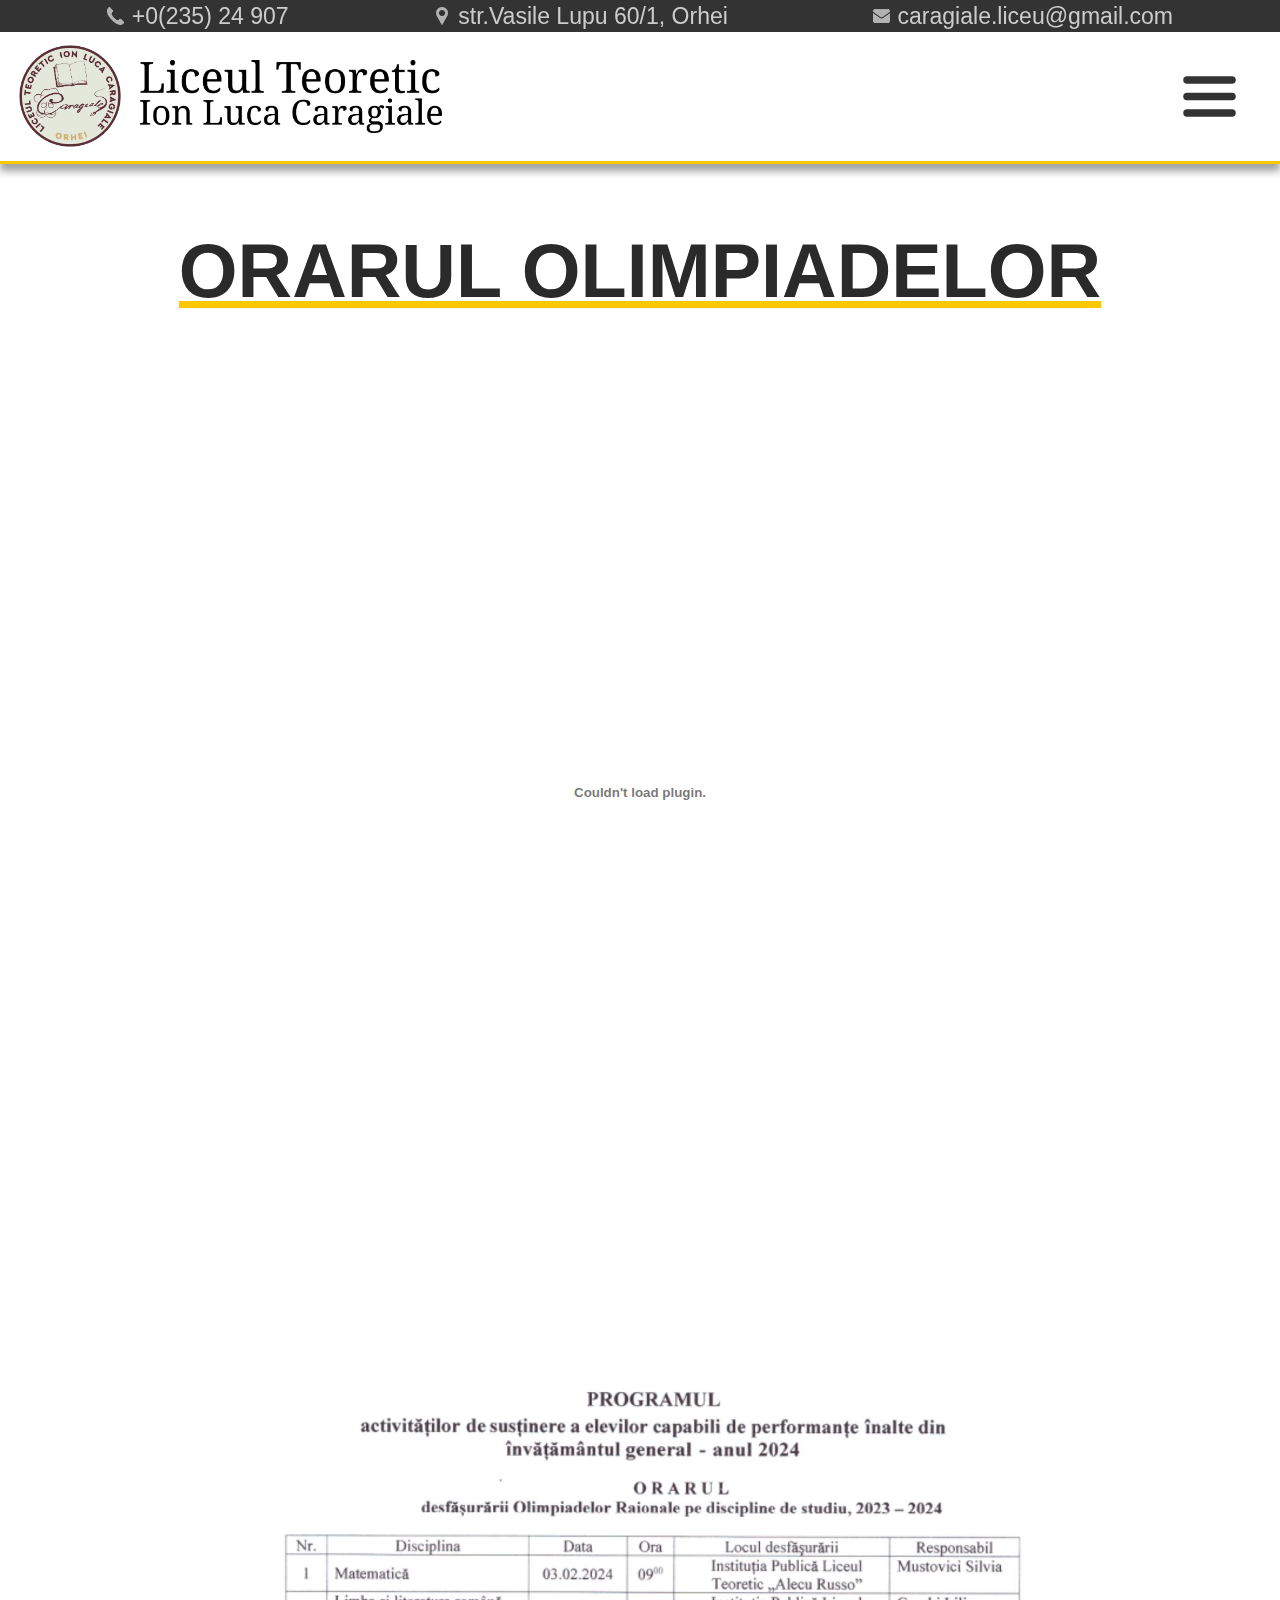
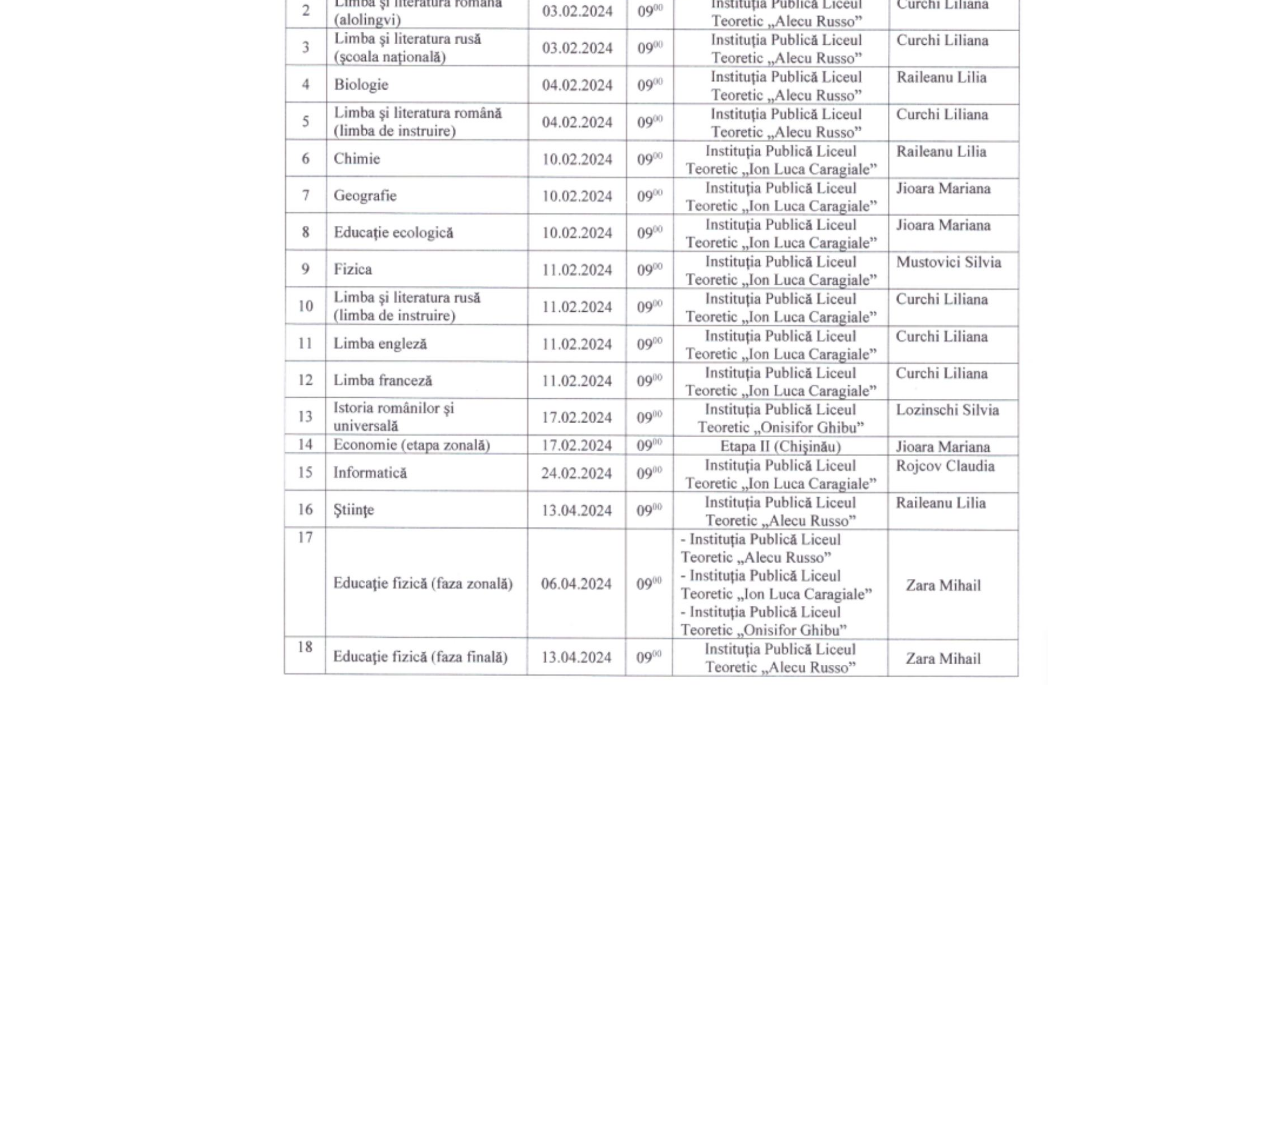
<file: olimpiade.html>
<!DOCTYPE html>
<html lang="ro">

<head>
    <meta charset="UTF-8">
    <title>IPLT Ion Luca Caragiale</title>
    <meta name=" theme-color" media="(prefers-color-scheme: light)" content="rgb(253, 200, 0)" />
    <meta name="theme-color" media="(prefers-color-scheme: dark)" content="black" />
    <link rel="icon" href="images/Logo-Caragiale.png">
    <meta property="og:description"
        content="Liceul Teoretc Ion Luca Caragiale este unul dintre cele mai mari licee din Raionul Orhei">
    <meta property="og:image" content="images/Logo-Caragiale.png">
    <link rel="stylesheet" href="css/main.css">
    <link rel="stylesheet" href="css/antet.css">
    <link rel="stylesheet" href="css/hamburger_but.css">
    <link rel="stylesheet" href="css/fly_butons.css">
    <link rel="stylesheet" href="css/load.css">
    <link rel="stylesheet" href="css/subsol.css">
    <link rel="stylesheet" href="css/pdf.css">
</head>

<body>
    <div id="LoadScrean"><svg class="spinner" viewBox="0 0 50 50">
        <circle class="path" cx="25" cy="25" r="20" fill="none" stroke-width="5"></circle>
    </svg></div>
<script src="js/load.js"></script>

<div id="dpi" style="height: 1in; width: 1in; left: 100%; position: fixed; top: 100%;"></div>

<div class="contcatns_container" id="contcatns_container">
    <div class="contcatns">
        <div class="nrTelefon">
            <img src="images/Phone.png"></img>
            <a href="tel:+023524907"> +0(235) 24 907</a>
        </div>
        <div class="locatie">
            <img src="images/pin.png"></img>
            <a href="https://maps.app.goo.gl/poc4hTWV1MBoN5pJA">str.Vasile Lupu 60/1, Orhei</a>
        </div>
        <div class="email">
            <img src="images/email.png"></img>
            <a href="mailto:caragiale.liceu@gmail.com">caragiale.liceu@gmail.com</a>
        </div>
    </div>
</div>

<div id="sub_class_buttons" class="sub_class_buttons">
    <div id="admitere_butons" class="admitere_butons" onmouseover="activate_admitere()"
        onmouseleave="deactivate_admitere()">
        <button onclick="rezultate()"><a>Rezultate 2023</a></button>
        <button onclick="format()"><a>Format cerere</a></button>
    </div>
    <div id="elevi_butons" class="elevi_butons" onmouseover="activate_elevi()" onmouseleave="deactivate_elevi()">
        <button onclick="lecti()"><a>Orarul Lecțiilor</a></button>
        <button onclick="sunete()"><a>Orarul Sunetelor</a></button>
        <button onclick="olimpiade()"><a>Orarul Olimpiadelor</a></button>
        <button onclick="examene()"><a>Examene 2024</a></button>
        <button onclick="teze()"><a>Teze 2024</a></button>
        <button onclick="agenda()"><a>Agenda Electrocă</a></button>
    </div>
    <div id="desrpe_butons" class="desrpe_butons" onmouseover="activate_despre()"
        onmouseleave="deactivate_despre()">
        <button><a>Mesajul directoarei</a></button>
        <button><a>Istoria scolii</a></button>
        <button><a>Achiziți publice</a></button>

    </div>
</div>

<div class="Antet_Imob" id="Antet_Imob">

    <div class="stanga">
        <div onclick="home()" class="Logo">
            <img src="images/Logo-Caragiale.png"></img>
        </div>
        <div onclick="home()" class="Denumirea">
            <img src="images/Denumire.png"></img>
        </div>
    </div>
    <div class="dreapta" id="dreapta">
        <div class="Contacte">
            <div class="nrTelefon">
                <img src="images/Phone.png"></img>
                <a href="tel:+023524907"> +0(235) 24 907</a>
            </div>
            <div class="locatie">
                <img src="images/pin.png"></img>
                <a href="https://maps.app.goo.gl/poc4hTWV1MBoN5pJA">str.Vasile Lupu 60/1, Orhei</a>
            </div>
            <div class="locatie">
                <img src="images/email.png"></img>
                <a href="mailto:caragiale.liceu@gmail.com">caragiale.liceu@gmail.com</a>
            </div>
        </div>
        <div class="Butons">
            <button onclick="home()">Acasă</button>
            <button onclick="news()">Noutăți</button>
            <button touchend="toggle_active_admitere()" onmouseover="activate_admitere()"
                onmouseleave="deactivate_admitere()" id="admitere_button"><a>&nbsp; Admitere &#9662;</a></button>
            <button id="elevi_buton" touchend="toggle_active_elevi()" onmouseover="activate_elevi()"
                onmouseleave="deactivate_elevi()">&nbsp;Elevi &#9662;</button>
            <button onclick="about()">Despre</button>
        </div>
    </div>

    <div id="HamburgerButton" class="HamburgerButton" onclick="toggleMenu(this); togle(this);">
        <div class="hamburger-lines">
            <div class="bar1"></div>
            <div class="bar2"></div>
            <div class="bar3"></div>
        </div>
    </div>



</div>

<nav id="mobileNav" class="mobileNav">
    <ul>
        <li><a href="#" onclick="home()">Acasă</a></li>
        <li><a href="#" onclick="news()">Noutăți</a></li>
        <li class="dropdown">
            <a href="#" onclick="toggleDropdown('admitereDropdown')">Admitere &#9662;</a>
            <ul id="admitereDropdown" class="dropdown-content">
                <li><a href="#" onclick="rezultate()">&nbsp;&nbsp;&nbsp;&nbsp;&nbsp;Rezultate</a></li>
                <li><a href="#" onclick="format()">&nbsp;&nbsp;&nbsp;&nbsp;&nbsp;Format cerere</a></li>
            </ul>
        </li>
        <li class="dropdown">
            <a href="#" onclick="toggleDropdown('eleviDropdown')">Elevi &#9662;</a>
            <ul id="eleviDropdown" class="dropdown-content">
                <li><a href="#" onclick="lecti()">&nbsp;&nbsp;&nbsp;&nbsp;&nbsp;Orarul Lecțiilor</a></li>
                <li><a href="#" onclick="sunete()">&nbsp;&nbsp;&nbsp;&nbsp;&nbsp;Orarul Sunetelor</a></li>
                <li><a href="#" onclick="olimpiade()">&nbsp;&nbsp;&nbsp;&nbsp;&nbsp;Olimpiade</a></li>
                <li><a href="#" onclick="examene()">&nbsp;&nbsp;&nbsp;&nbsp;&nbsp;Examene</a></li>
                <li><a href="#" onclick="teze()">&nbsp;&nbsp;&nbsp;&nbsp;&nbsp;Teze</a></li>
                <li><a href="#" onclick="agenda()">&nbsp;&nbsp;&nbsp;&nbsp;&nbsp;Agenda Electrocă</a></li>
            </ul>
        </li>
        <li><a href="#" onclick="about()">Despre</a></li>
    </ul>
</nav>

    <div class="Continut">
        <h1 class="title_show">Orarul olimpiadelor</h1>
        <embed src="images/2023.11.27_program_activitati_sustinere_elevi_performante.pdf" class="pdf_atachement"/>
        <img src="images/Orar_olimpiade.jpg" class="img_atachement"/>
    </div>

    <div class="subsol" id="subsol">
        <div class="container_subsol">


            <div class="linkuri_externe">
                <h1>Linkuri externe</h1>
                <ul class="linkuri_externe_list">
                    <li onclick="minister()">Ministerul Educației și Cercetării</li>
                    <li onclick="directia()">Direcția Generală Educație Orhei</li>
                    <li onclick="evaluare()">Agenția Națională de evaluare</li>
                    <li onclick="sime()">SIME</li>
                    <li onclick="agenda()">Agenda Electronică</li>
                </ul>
            </div>
            <div class="retele_sociale">
                <h1>Retele Sociale:</h1>
                <div class="butnons_container">
                    <button class="facebook_subsol" type="button" onclick="facebook()"><img
                            src="images/Facebook_Logo_Secondary.png">
                        <h2>FaceBook</h2>
                    </button>

                    <button class="instagram_subsol" type="button" onclick="instagram()"><img
                            src="images/Instagram_Glyph_White.svg">
                        <h2>Instagram</h2>
                    </button>
                </div>
            </div>
            <div class="contcate_subsol">

                <h1>Contace:</h1>
                <div class="contcate_subsol_container">
                    <div class="nrTelefon">
                        <img src="images/Phone.png">
                        <a> +0(235) 24 907</a>
                    </div>
                    <div class="locatie">
                        <img src="images/pin.png">
                        <a>str.Vasile Lupu 60/1, Orhei</a>
                    </div>
                    <div class="locatie">
                        <img src="images/email.png">
                        <a>caragiale.liceu@gmail.com</a>
                    </div>
                </div>
            </div>
            <div class="map_container">
                <iframe
                    src="https://www.google.com/maps/embed?pb=!1m14!1m8!1m3!1d2701.5883971471244!2d28.8260516!3d47.3809514!3m2!1i1024!2i768!4f13.1!3m3!1m2!1s0x40cbef0642c373fd%3A0xe9ec7fcd9087aff5!2sLiceul%20Teoretic%20%2C%2CIon%20Luca-Caragiale%22!5e0!3m2!1sen!2s!4v1705342341455!5m2!1sen!2s"
                    allowfullscreen="" loading="lazy" referrerpolicy="no-referrer-when-downgrade"></iframe>
            </div>
        </div>
        <div class="copyright">
            <h7>Copyright © 2024 Instituția Publică Liceul Teoretic "Ion Luca Caragiale" Theme by Gatman Vitalie & Luca
                Marin</h7>
        </div>
    </div>


    <script src="js/antet.js"></script>
    <script src="js/button_hub.js"></script>
</body>

</html>
</file>
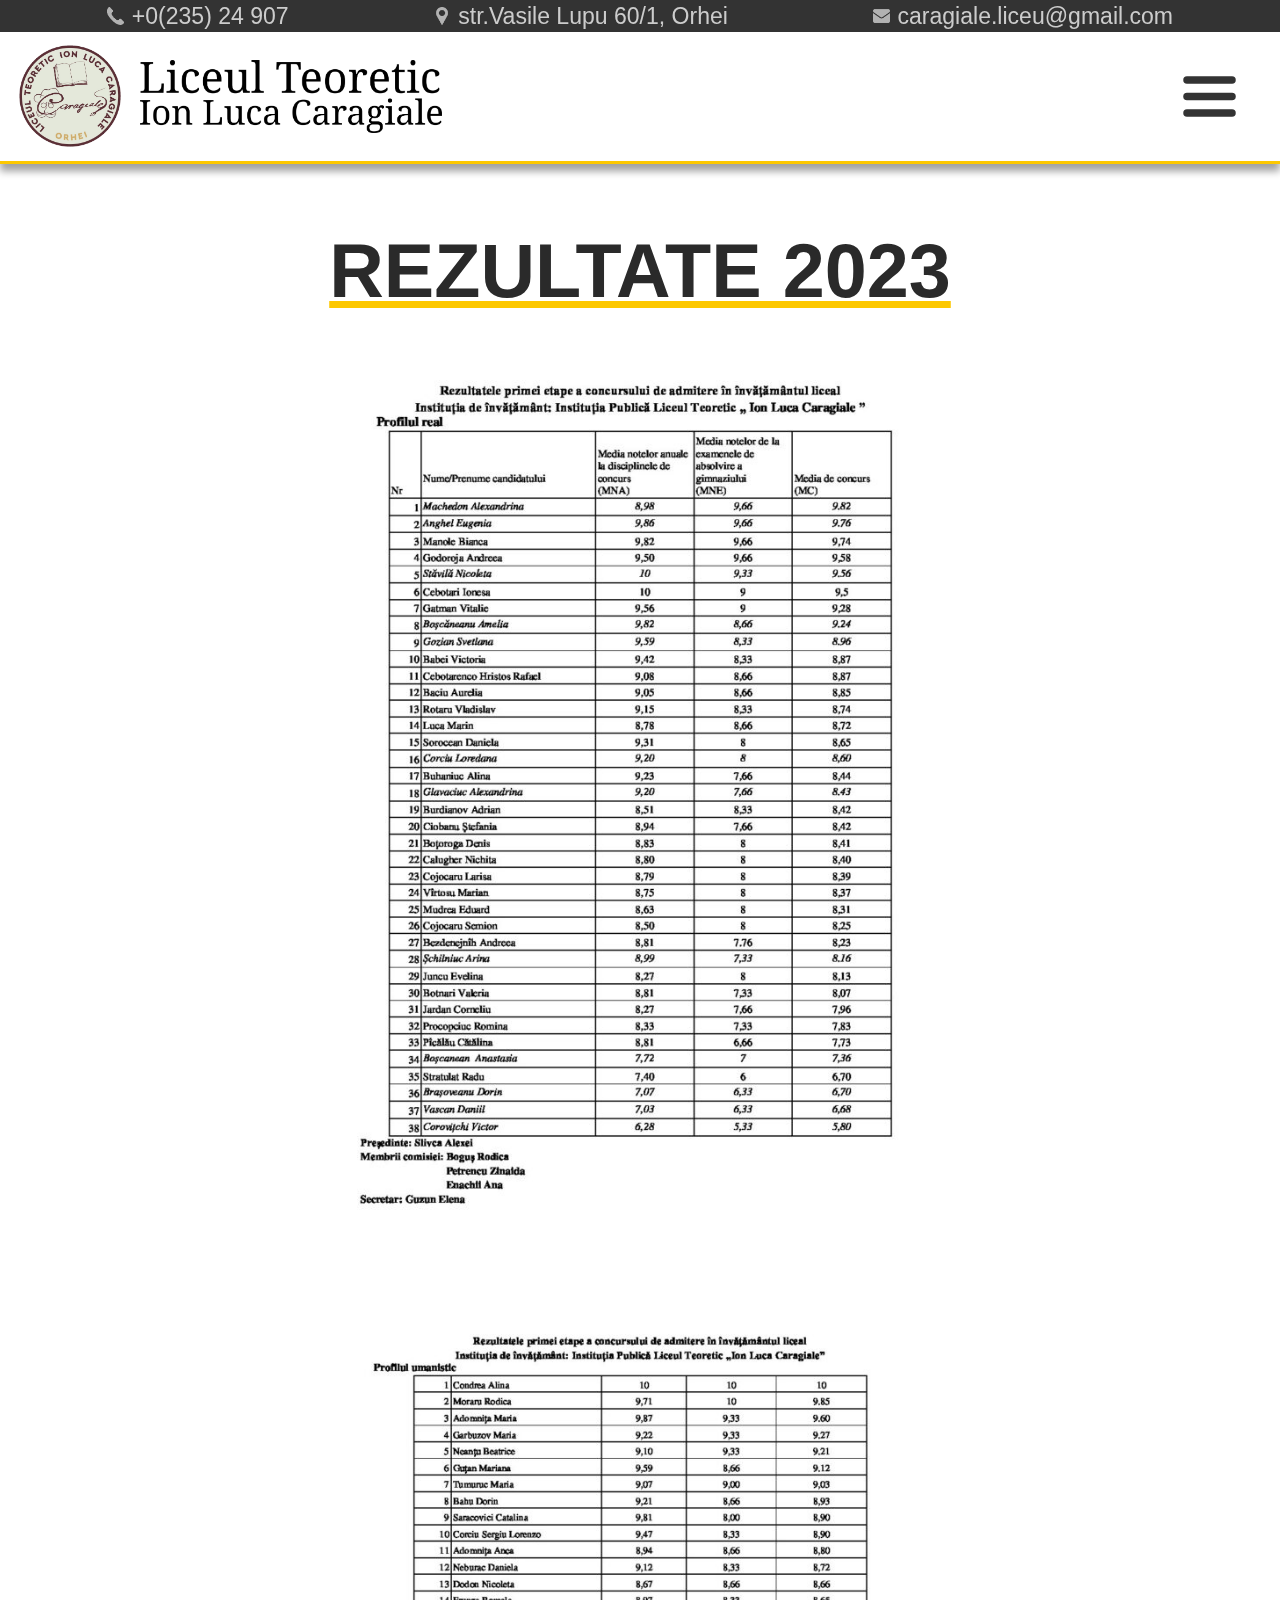
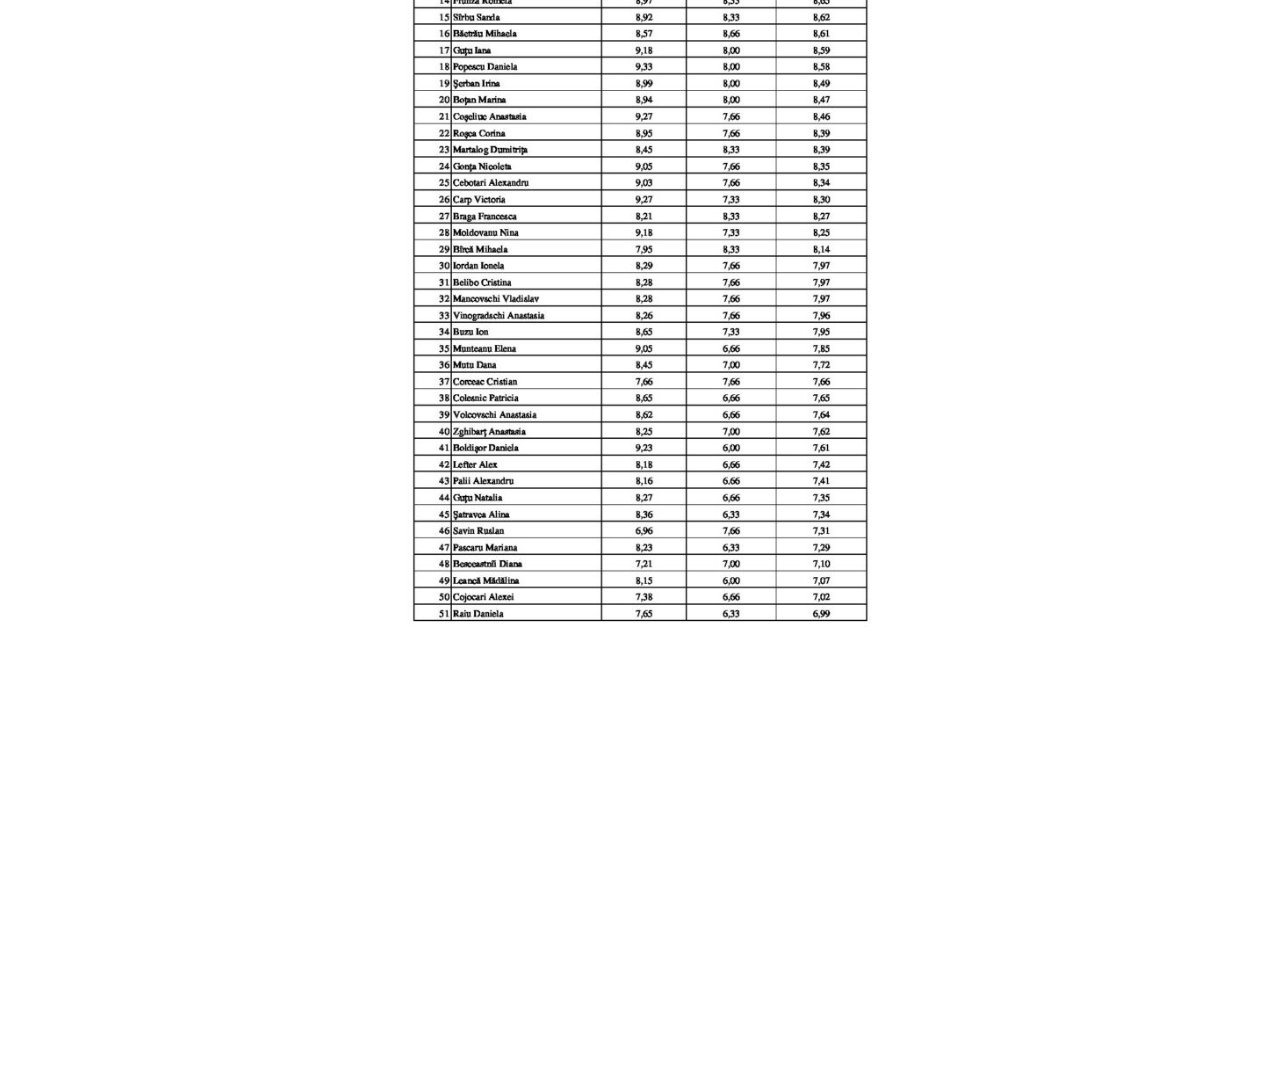
<file: rezultate.html>
<!DOCTYPE html>
<html lang="ro">

<head>
    <meta charset="UTF-8">
    <title>IPLT Ion Luca Caragiale</title>
    <meta name=" theme-color" media="(prefers-color-scheme: light)" content="rgb(253, 200, 0)" />
    <meta name="theme-color" media="(prefers-color-scheme: dark)" content="black" />
    <link rel="icon" href="images/Logo-Caragiale.png">
    <meta property="og:description"
        content="Liceul Teoretc Ion Luca Caragiale este unul dintre cele mai mari licee din Raionul Orhei">
    <meta property="og:image" content="images/Logo-Caragiale.png">
    <link rel="stylesheet" href="css/main.css">
    <link rel="stylesheet" href="css/antet.css">
    <link rel="stylesheet" href="css/hamburger_but.css">
    <link rel="stylesheet" href="css/fly_butons.css">
    <link rel="stylesheet" href="css/load.css">
    <link rel="stylesheet" href="css/subsol.css">
    <link rel="stylesheet" href="css/pdf.css">
</head>

<body>
    <div id="LoadScrean"><svg class="spinner" viewBox="0 0 50 50">
            <circle class="path" cx="25" cy="25" r="20" fill="none" stroke-width="5"></circle>
        </svg></div>
    <script src="js/load.js"></script>

    <div id="dpi" style="height: 1in; width: 1in; left: 100%; position: fixed; top: 100%;"></div>

    <div class="contcatns_container" id="contcatns_container">
        <div class="contcatns">
            <div class="nrTelefon">
                <img src="images/Phone.png"></img>
                <a href="tel:+023524907"> +0(235) 24 907</a>
            </div>
            <div class="locatie">
                <img src="images/pin.png"></img>
                <a href="https://maps.app.goo.gl/poc4hTWV1MBoN5pJA">str.Vasile Lupu 60/1, Orhei</a>
            </div>
            <div class="email">
                <img src="images/email.png"></img>
                <a href="mailto:caragiale.liceu@gmail.com">caragiale.liceu@gmail.com</a>
            </div>
        </div>
    </div>

    <div id="sub_class_buttons" class="sub_class_buttons">
        <div id="admitere_butons" class="admitere_butons" onmouseover="activate_admitere()"
            onmouseleave="deactivate_admitere()">
            <button onclick="rezultate()"><a>Rezultate 2023</a></button>
            <button onclick="format()"><a>Format cerere</a></button>
        </div>
        <div id="elevi_butons" class="elevi_butons" onmouseover="activate_elevi()" onmouseleave="deactivate_elevi()">
            <button onclick="lecti()"><a>Orarul Lecțiilor</a></button>
            <button onclick="sunete()"><a>Orarul Sunetelor</a></button>
            <button onclick="olimpiade()"><a>Orarul Olimpiadelor</a></button>
            <button onclick="examene()"><a>Examene 2024</a></button>
            <button onclick="teze()"><a>Teze 2024</a></button>
            <button onclick="agenda()"><a>Agenda Electrocă</a></button>
        </div>
        <div id="desrpe_butons" class="desrpe_butons" onmouseover="activate_despre()"
            onmouseleave="deactivate_despre()">
            <button><a>Mesajul directoarei</a></button>
            <button><a>Istoria scolii</a></button>
            <button><a>Achiziți publice</a></button>

        </div>
    </div>

    <div class="Antet_Imob" id="Antet_Imob">

        <div class="stanga">
            <div onclick="home()" class="Logo">
                <img src="images/Logo-Caragiale.png"></img>
            </div>
            <div onclick="home()" class="Denumirea">
                <img src="images/Denumire.png"></img>
            </div>
        </div>
        <div class="dreapta" id="dreapta">
            <div class="Contacte">
                <div class="nrTelefon">
                    <img src="images/Phone.png"></img>
                    <a href="tel:+023524907"> +0(235) 24 907</a>
                </div>
                <div class="locatie">
                    <img src="images/pin.png"></img>
                    <a href="https://maps.app.goo.gl/poc4hTWV1MBoN5pJA">str.Vasile Lupu 60/1, Orhei</a>
                </div>
                <div class="locatie">
                    <img src="images/email.png"></img>
                    <a href="mailto:caragiale.liceu@gmail.com">caragiale.liceu@gmail.com</a>
                </div>
            </div>
            <div class="Butons">
                <button onclick="home()">Acasă</button>
                <button onclick="news()">Noutăți</button>
                <button touchend="toggle_active_admitere()" onmouseover="activate_admitere()"
                    onmouseleave="deactivate_admitere()" id="admitere_button"><a>&nbsp; Admitere &#9662;</a></button>
                <button id="elevi_buton" touchend="toggle_active_elevi()" onmouseover="activate_elevi()"
                    onmouseleave="deactivate_elevi()">&nbsp;Elevi &#9662;</button>
                <button onclick="about()">Despre</button>
            </div>
        </div>

        <div id="HamburgerButton" class="HamburgerButton" onclick="toggleMenu(this); togle(this);">
            <div class="hamburger-lines">
                <div class="bar1"></div>
                <div class="bar2"></div>
                <div class="bar3"></div>
            </div>
        </div>



    </div>

    <nav id="mobileNav" class="mobileNav">
        <ul>
            <li><a href="#" onclick="home()">Acasă</a></li>
            <li><a href="#" onclick="news()">Noutăți</a></li>
            <li class="dropdown">
                <a href="#" onclick="toggleDropdown('admitereDropdown')">Admitere &#9662;</a>
                <ul id="admitereDropdown" class="dropdown-content">
                    <li><a href="#" onclick="rezultate()">&nbsp;&nbsp;&nbsp;&nbsp;&nbsp;Rezultate</a></li>
                    <li><a href="#" onclick="format()">&nbsp;&nbsp;&nbsp;&nbsp;&nbsp;Format cerere</a></li>
                </ul>
            </li>
            <li class="dropdown">
                <a href="#" onclick="toggleDropdown('eleviDropdown')">Elevi &#9662;</a>
                <ul id="eleviDropdown" class="dropdown-content">
                    <li><a href="#" onclick="lecti()">&nbsp;&nbsp;&nbsp;&nbsp;&nbsp;Orarul Lecțiilor</a></li>
                    <li><a href="#" onclick="sunete()">&nbsp;&nbsp;&nbsp;&nbsp;&nbsp;Orarul Sunetelor</a></li>
                    <li><a href="#" onclick="olimpiade()">&nbsp;&nbsp;&nbsp;&nbsp;&nbsp;Olimpiade</a></li>
                    <li><a href="#" onclick="examene()">&nbsp;&nbsp;&nbsp;&nbsp;&nbsp;Examene</a></li>
                    <li><a href="#" onclick="teze()">&nbsp;&nbsp;&nbsp;&nbsp;&nbsp;Teze</a></li>
                    <li><a href="#" onclick="agenda()">&nbsp;&nbsp;&nbsp;&nbsp;&nbsp;Agenda Electrocă</a></li>
                </ul>
            </li>
            <li><a href="#" onclick="about()">Despre</a></li>
        </ul>
    </nav>

    <div class="Continut">
        <h1 class="title_show">Rezultate 2023</h1>
        <img src="images/Rezultateleprofil-real-pdf-724x1024.jpg" class="img_atachement" />
        <img src="images/Rezultatele-uman-pdf-724x1024.jpg" class="img_atachement" />
    </div>

    <div class="subsol" id="subsol">
        <div class="container_subsol">


            <div class="linkuri_externe">
                <h1>Linkuri externe</h1>
                <ul class="linkuri_externe_list">
                    <li onclick="minister()">Ministerul Educației și Cercetării</li>
                    <li onclick="directia()">Direcția Generală Educație Orhei</li>
                    <li onclick="evaluare()">Agenția Națională de evaluare</li>
                    <li onclick="sime()">SIME</li>
                    <li onclick="agenda()">Agenda Electronică</li>
                </ul>
            </div>
            <div class="retele_sociale">
                <h1>Retele Sociale:</h1>
                <div class="butnons_container">
                    <button class="facebook_subsol" type="button" onclick="facebook()"><img
                            src="images/Facebook_Logo_Secondary.png">
                        <h2>FaceBook</h2>
                    </button>

                    <button class="instagram_subsol" type="button" onclick="instagram()"><img
                            src="images/Instagram_Glyph_White.svg">
                        <h2>Instagram</h2>
                    </button>
                </div>
            </div>
            <div class="contcate_subsol">

                <h1>Contace:</h1>
                <div class="contcate_subsol_container">
                    <div class="nrTelefon">
                        <img src="images/Phone.png">
                        <a> +0(235) 24 907</a>
                    </div>
                    <div class="locatie">
                        <img src="images/pin.png">
                        <a>str.Vasile Lupu 60/1, Orhei</a>
                    </div>
                    <div class="locatie">
                        <img src="images/email.png">
                        <a>caragiale.liceu@gmail.com</a>
                    </div>
                </div>
            </div>
            <div class="map_container">
                <iframe
                    src="https://www.google.com/maps/embed?pb=!1m14!1m8!1m3!1d2701.5883971471244!2d28.8260516!3d47.3809514!3m2!1i1024!2i768!4f13.1!3m3!1m2!1s0x40cbef0642c373fd%3A0xe9ec7fcd9087aff5!2sLiceul%20Teoretic%20%2C%2CIon%20Luca-Caragiale%22!5e0!3m2!1sen!2s!4v1705342341455!5m2!1sen!2s"
                    allowfullscreen="" loading="lazy" referrerpolicy="no-referrer-when-downgrade"></iframe>
            </div>
        </div>
        <div class="copyright">
            <h7>Copyright © 2024 Instituția Publică Liceul Teoretic "Ion Luca Caragiale" Theme by Gatman Vitalie & Luca
                Marin</h7>
        </div>
    </div>


    <script src="js/antet.js"></script>
    <script src="js/button_hub.js"></script>
</body>

</html>
</file>
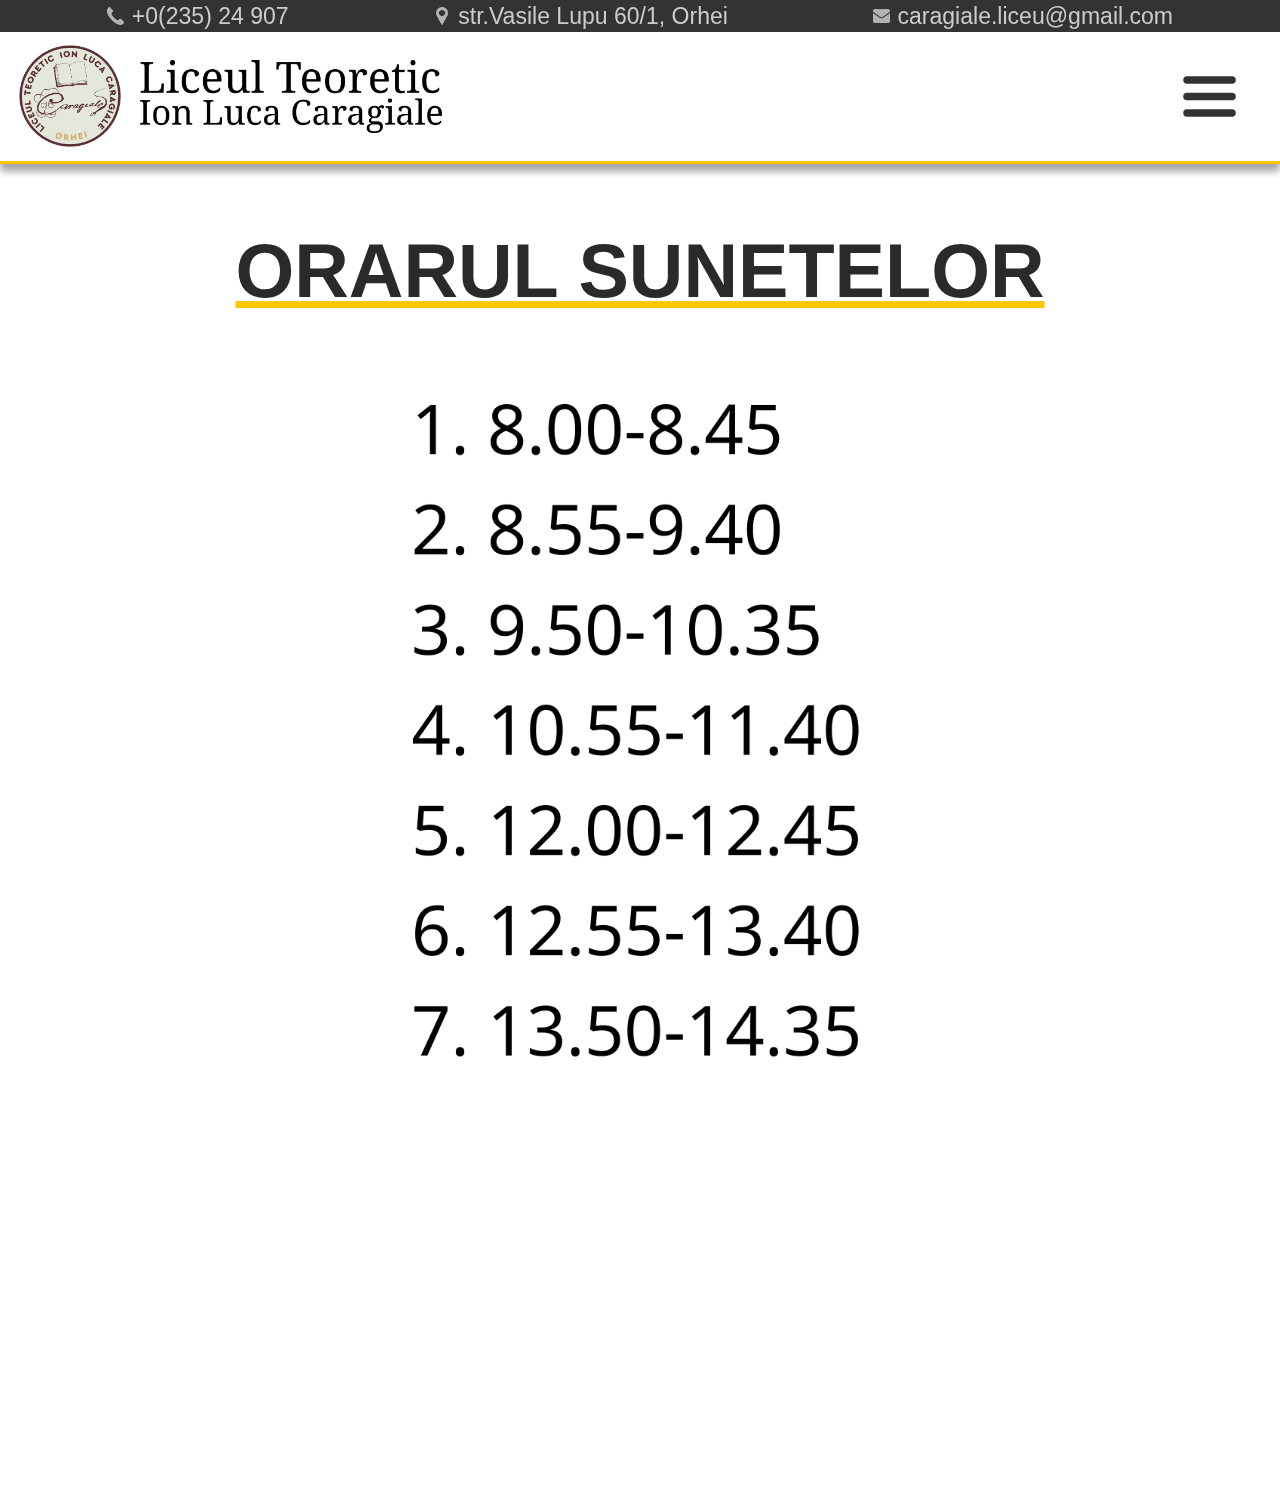
<file: sunete.html>
<!DOCTYPE html>
<html lang="ro">

<head>
    <meta charset="UTF-8">
    <title>IPLT Ion Luca Caragiale</title>
    <meta name=" theme-color" media="(prefers-color-scheme: light)" content="rgb(253, 200, 0)" />
    <meta name="theme-color" media="(prefers-color-scheme: dark)" content="black" />
    <link rel="icon" href="images/Logo-Caragiale.png">
    <meta property="og:description"
        content="Liceul Teoretc Ion Luca Caragiale este unul dintre cele mai mari licee din Raionul Orhei">
    <meta property="og:image" content="images/Logo-Caragiale.png">
    <link rel="stylesheet" href="css/main.css">
    <link rel="stylesheet" href="css/antet.css">
    <link rel="stylesheet" href="css/hamburger_but.css">
    <link rel="stylesheet" href="css/fly_butons.css">
    <link rel="stylesheet" href="css/load.css">
    <link rel="stylesheet" href="css/subsol.css">
    <style>
        .sunete_image
        {
            width: 90%;
            max-width: 15cm;
        }
        /* .sunete_image img {
            fi
        } */
    </style>
</head>

<body>
    <div id="LoadScrean"><svg class="spinner" viewBox="0 0 50 50">
        <circle class="path" cx="25" cy="25" r="20" fill="none" stroke-width="5"></circle>
    </svg></div>
<script src="js/load.js"></script>

<div id="dpi" style="height: 1in; width: 1in; left: 100%; position: fixed; top: 100%;"></div>

<div class="contcatns_container" id="contcatns_container">
    <div class="contcatns">
        <div class="nrTelefon">
            <img src="images/Phone.png"></img>
            <a href="tel:+023524907"> +0(235) 24 907</a>
        </div>
        <div class="locatie">
            <img src="images/pin.png"></img>
            <a href="https://maps.app.goo.gl/poc4hTWV1MBoN5pJA">str.Vasile Lupu 60/1, Orhei</a>
        </div>
        <div class="email">
            <img src="images/email.png"></img>
            <a href="mailto:caragiale.liceu@gmail.com">caragiale.liceu@gmail.com</a>
        </div>
    </div>
</div>

<div id="sub_class_buttons" class="sub_class_buttons">
    <div id="admitere_butons" class="admitere_butons" onmouseover="activate_admitere()"
        onmouseleave="deactivate_admitere()">
        <button onclick="rezultate()"><a>Rezultate 2023</a></button>
        <button onclick="format()"><a>Format cerere</a></button>
    </div>
    <div id="elevi_butons" class="elevi_butons" onmouseover="activate_elevi()" onmouseleave="deactivate_elevi()">
        <button onclick="lecti()"><a>Orarul Lecțiilor</a></button>
        <button onclick="sunete()"><a>Orarul Sunetelor</a></button>
        <button onclick="olimpiade()"><a>Orarul Olimpiadelor</a></button>
        <button onclick="examene()"><a>Examene 2024</a></button>
        <button onclick="teze()"><a>Teze 2024</a></button>
        <button onclick="agenda()"><a>Agenda Electrocă</a></button>
    </div>
    <div id="desrpe_butons" class="desrpe_butons" onmouseover="activate_despre()"
        onmouseleave="deactivate_despre()">
        <button><a>Mesajul directoarei</a></button>
        <button><a>Istoria scolii</a></button>
        <button><a>Achiziți publice</a></button>

    </div>
</div>

<div class="Antet_Imob" id="Antet_Imob">

    <div class="stanga">
        <div onclick="home()" class="Logo">
            <img src="images/Logo-Caragiale.png"></img>
        </div>
        <div onclick="home()" class="Denumirea">
            <img src="images/Denumire.png"></img>
        </div>
    </div>
    <div class="dreapta" id="dreapta">
        <div class="Contacte">
            <div class="nrTelefon">
                <img src="images/Phone.png"></img>
                <a href="tel:+023524907"> +0(235) 24 907</a>
            </div>
            <div class="locatie">
                <img src="images/pin.png"></img>
                <a href="https://maps.app.goo.gl/poc4hTWV1MBoN5pJA">str.Vasile Lupu 60/1, Orhei</a>
            </div>
            <div class="locatie">
                <img src="images/email.png"></img>
                <a href="mailto:caragiale.liceu@gmail.com">caragiale.liceu@gmail.com</a>
            </div>
        </div>
        <div class="Butons">
            <button onclick="home()">Acasă</button>
            <button onclick="news()">Noutăți</button>
            <button touchend="toggle_active_admitere()" onmouseover="activate_admitere()"
                onmouseleave="deactivate_admitere()" id="admitere_button"><a>&nbsp; Admitere &#9662;</a></button>
            <button id="elevi_buton" touchend="toggle_active_elevi()" onmouseover="activate_elevi()"
                onmouseleave="deactivate_elevi()">&nbsp;Elevi &#9662;</button>
            <button onclick="about()">Despre</button>
        </div>
    </div>

    <div id="HamburgerButton" class="HamburgerButton" onclick="toggleMenu(this); togle(this);">
        <div class="hamburger-lines">
            <div class="bar1"></div>
            <div class="bar2"></div>
            <div class="bar3"></div>
        </div>
    </div>



</div>

<nav id="mobileNav" class="mobileNav">
    <ul>
        <li><a href="#" onclick="home()">Acasă</a></li>
        <li><a href="#" onclick="news()">Noutăți</a></li>
        <li class="dropdown">
            <a href="#" onclick="toggleDropdown('admitereDropdown')">Admitere &#9662;</a>
            <ul id="admitereDropdown" class="dropdown-content">
                <li><a href="#" onclick="rezultate()">&nbsp;&nbsp;&nbsp;&nbsp;&nbsp;Rezultate</a></li>
                <li><a href="#" onclick="format()">&nbsp;&nbsp;&nbsp;&nbsp;&nbsp;Format cerere</a></li>
            </ul>
        </li>
        <li class="dropdown">
            <a href="#" onclick="toggleDropdown('eleviDropdown')">Elevi &#9662;</a>
            <ul id="eleviDropdown" class="dropdown-content">
                <li><a href="#" onclick="lecti()">&nbsp;&nbsp;&nbsp;&nbsp;&nbsp;Orarul Lecțiilor</a></li>
                <li><a href="#" onclick="sunete()">&nbsp;&nbsp;&nbsp;&nbsp;&nbsp;Orarul Sunetelor</a></li>
                <li><a href="#" onclick="olimpiade()">&nbsp;&nbsp;&nbsp;&nbsp;&nbsp;Olimpiade</a></li>
                <li><a href="#" onclick="examene()">&nbsp;&nbsp;&nbsp;&nbsp;&nbsp;Examene</a></li>
                <li><a href="#" onclick="teze()">&nbsp;&nbsp;&nbsp;&nbsp;&nbsp;Teze</a></li>
                <li><a href="#" onclick="agenda()">&nbsp;&nbsp;&nbsp;&nbsp;&nbsp;Agenda Electrocă</a></li>
            </ul>
        </li>
        <li><a href="#" onclick="about()">Despre</a></li>
    </ul>
</nav>

    <div class="Continut">
        <h1 class="title_show">Orarul Sunetelor</h1>
        <img class="sunete_image" src="./images/sunete.png">
    </div>

    <div class="subsol" id="subsol">
        <div class="container_subsol">


            <div class="linkuri_externe">
                <h1>Linkuri externe</h1>
                <ul class="linkuri_externe_list">
                    <li onclick="minister()">Ministerul Educației și Cercetării</li>
                    <li onclick="directia()">Direcția Generală Educație Orhei</li>
                    <li onclick="evaluare()">Agenția Națională de evaluare</li>
                    <li onclick="sime()">SIME</li>
                    <li onclick="agenda()">Agenda Electronică</li>
                </ul>
            </div>
            <div class="retele_sociale">
                <h1>Retele Sociale:</h1>
                <div class="butnons_container">
                    <button class="facebook_subsol" type="button" onclick="facebook()"><img
                            src="images/Facebook_Logo_Secondary.png">
                        <h2>FaceBook</h2>
                    </button>

                    <button class="instagram_subsol" type="button" onclick="instagram()"><img
                            src="images/Instagram_Glyph_White.svg">
                        <h2>Instagram</h2>
                    </button>
                </div>
            </div>
            <div class="contcate_subsol">

                <h1>Contace:</h1>
                <div class="contcate_subsol_container">
                    <div class="nrTelefon">
                        <img src="images/Phone.png">
                        <a> +0(235) 24 907</a>
                    </div>
                    <div class="locatie">
                        <img src="images/pin.png">
                        <a>str.Vasile Lupu 60/1, Orhei</a>
                    </div>
                    <div class="locatie">
                        <img src="images/email.png">
                        <a>caragiale.liceu@gmail.com</a>
                    </div>
                </div>
            </div>
            <div class="map_container">
                <iframe
                    src="https://www.google.com/maps/embed?pb=!1m14!1m8!1m3!1d2701.5883971471244!2d28.8260516!3d47.3809514!3m2!1i1024!2i768!4f13.1!3m3!1m2!1s0x40cbef0642c373fd%3A0xe9ec7fcd9087aff5!2sLiceul%20Teoretic%20%2C%2CIon%20Luca-Caragiale%22!5e0!3m2!1sen!2s!4v1705342341455!5m2!1sen!2s"
                    allowfullscreen="" loading="lazy" referrerpolicy="no-referrer-when-downgrade"></iframe>
            </div>
        </div>
        <div class="copyright">
            <h7>Copyright © 2024 Instituția Publică Liceul Teoretic "Ion Luca Caragiale" Theme by Gatman Vitalie & Luca
                Marin</h7>
        </div>
    </div>

   

    <script src="js/antet.js"></script>
    <script src="js/button_hub.js"></script>
</body>

</html>
</file>
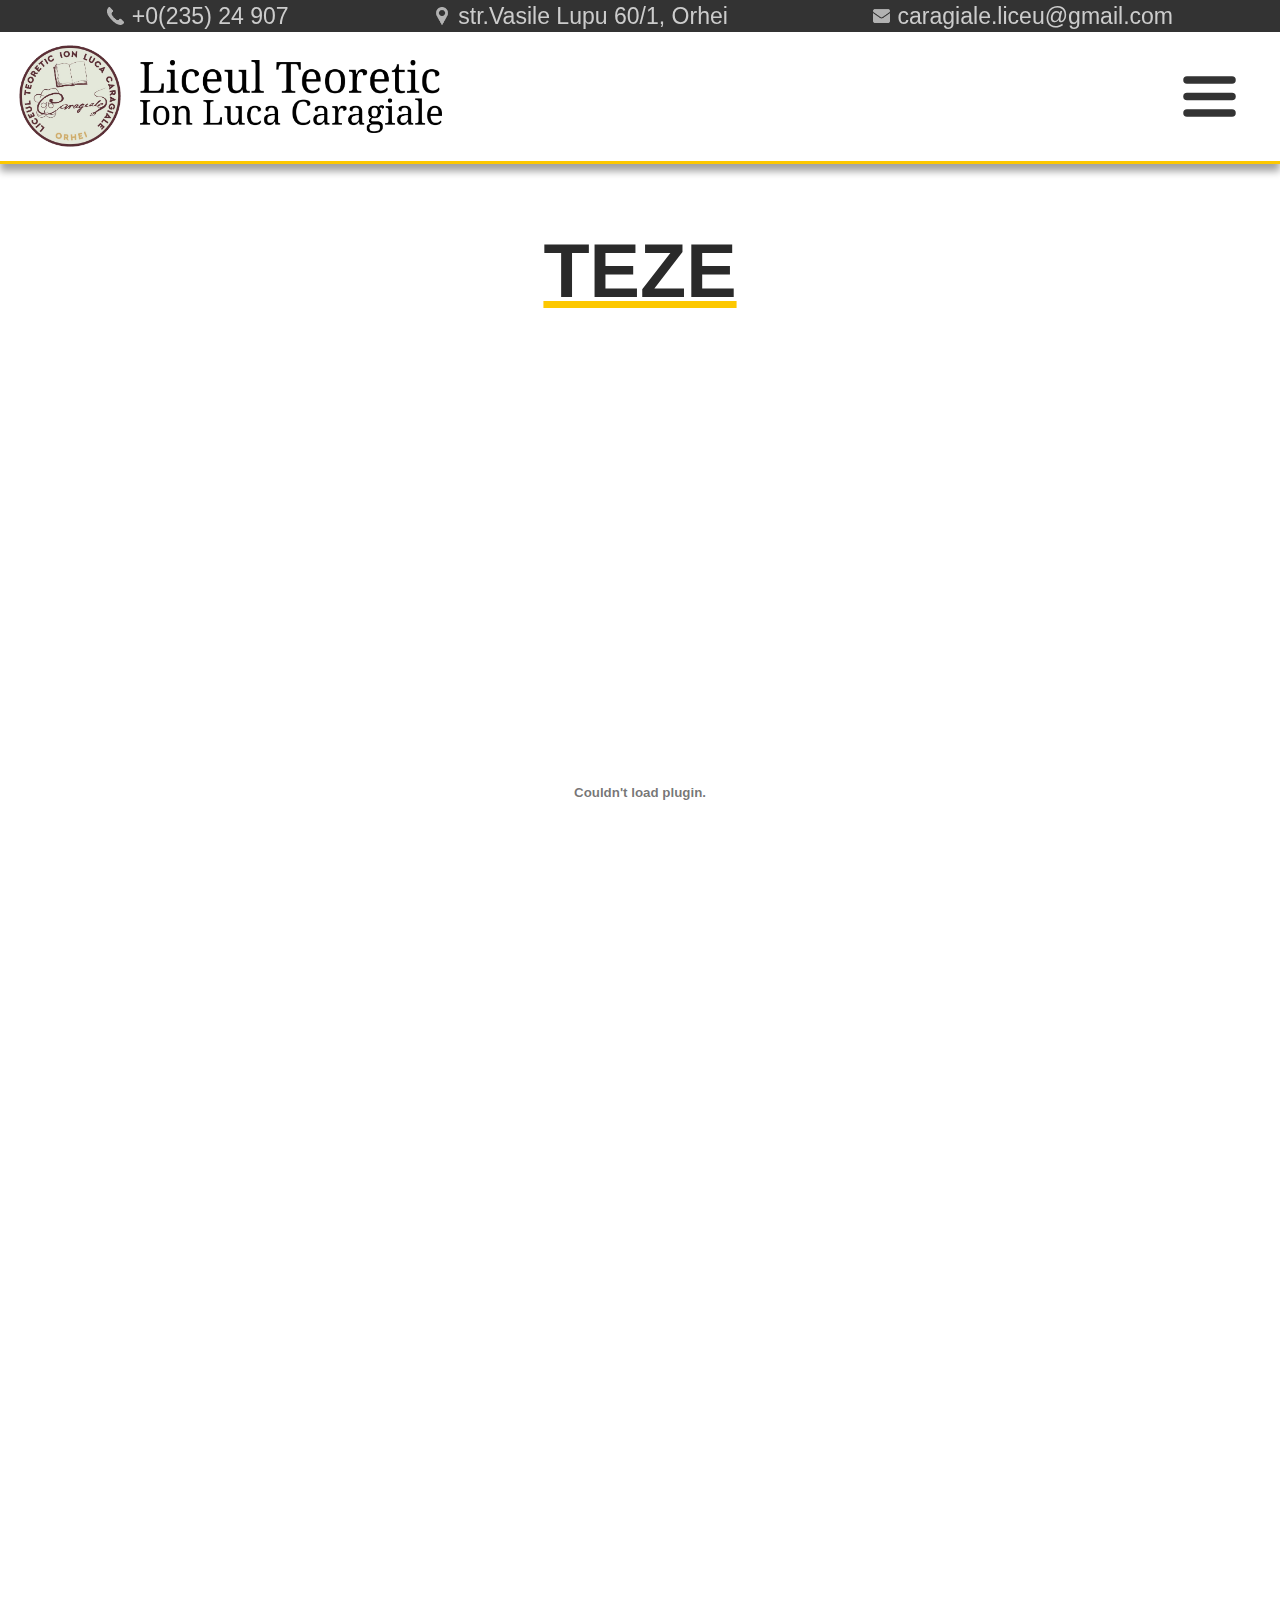
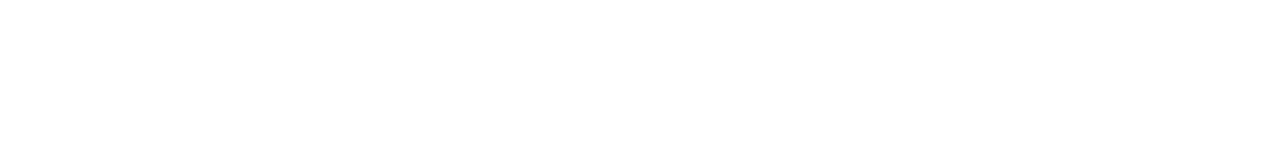
<file: teze.html>
<!DOCTYPE html>
<html lang="ro">

<head>
    <meta charset="UTF-8">
    <title>IPLT Ion Luca Caragiale</title>
    <meta name=" theme-color" media="(prefers-color-scheme: light)" content="rgb(253, 200, 0)" />
    <meta name="theme-color" media="(prefers-color-scheme: dark)" content="black" />
    <link rel="icon" href="images/Logo-Caragiale.png">
    <meta property="og:description"
        content="Liceul Teoretc Ion Luca Caragiale este unul dintre cele mai mari licee din Raionul Orhei">
    <meta property="og:image" content="images/Logo-Caragiale.png">
    <link rel="stylesheet" href="css/main.css">
    <link rel="stylesheet" href="css/antet.css">
    <link rel="stylesheet" href="css/hamburger_but.css">
    <link rel="stylesheet" href="css/fly_butons.css">
    <link rel="stylesheet" href="css/load.css">
    <link rel="stylesheet" href="css/subsol.css">
    <link rel="stylesheet" href="css/pdf.css">
</head>

<body>
    <div id="LoadScrean"><svg class="spinner" viewBox="0 0 50 50">
        <circle class="path" cx="25" cy="25" r="20" fill="none" stroke-width="5"></circle>
    </svg></div>
<script src="js/load.js"></script>

<div id="dpi" style="height: 1in; width: 1in; left: 100%; position: fixed; top: 100%;"></div>

<div class="contcatns_container" id="contcatns_container">
    <div class="contcatns">
        <div class="nrTelefon">
            <img src="images/Phone.png"></img>
            <a href="tel:+023524907"> +0(235) 24 907</a>
        </div>
        <div class="locatie">
            <img src="images/pin.png"></img>
            <a href="https://maps.app.goo.gl/poc4hTWV1MBoN5pJA">str.Vasile Lupu 60/1, Orhei</a>
        </div>
        <div class="email">
            <img src="images/email.png"></img>
            <a href="mailto:caragiale.liceu@gmail.com">caragiale.liceu@gmail.com</a>
        </div>
    </div>
</div>

<div id="sub_class_buttons" class="sub_class_buttons">
    <div id="admitere_butons" class="admitere_butons" onmouseover="activate_admitere()"
        onmouseleave="deactivate_admitere()">
        <button onclick="rezultate()"><a>Rezultate 2023</a></button>
        <button onclick="format()"><a>Format cerere</a></button>
    </div>
    <div id="elevi_butons" class="elevi_butons" onmouseover="activate_elevi()" onmouseleave="deactivate_elevi()">
        <button onclick="lecti()"><a>Orarul Lecțiilor</a></button>
        <button onclick="sunete()"><a>Orarul Sunetelor</a></button>
        <button onclick="olimpiade()"><a>Orarul Olimpiadelor</a></button>
        <button onclick="examene()"><a>Examene 2024</a></button>
        <button onclick="teze()"><a>Teze 2024</a></button>
        <button onclick="agenda()"><a>Agenda Electrocă</a></button>
    </div>
    <div id="desrpe_butons" class="desrpe_butons" onmouseover="activate_despre()"
        onmouseleave="deactivate_despre()">
        <button><a>Mesajul directoarei</a></button>
        <button><a>Istoria scolii</a></button>
        <button><a>Achiziți publice</a></button>

    </div>
</div>

<div class="Antet_Imob" id="Antet_Imob">

    <div class="stanga">
        <div onclick="home()" class="Logo">
            <img src="images/Logo-Caragiale.png"></img>
        </div>
        <div onclick="home()" class="Denumirea">
            <img src="images/Denumire.png"></img>
        </div>
    </div>
    <div class="dreapta" id="dreapta">
        <div class="Contacte">
            <div class="nrTelefon">
                <img src="images/Phone.png"></img>
                <a href="tel:+023524907"> +0(235) 24 907</a>
            </div>
            <div class="locatie">
                <img src="images/pin.png"></img>
                <a href="https://maps.app.goo.gl/poc4hTWV1MBoN5pJA">str.Vasile Lupu 60/1, Orhei</a>
            </div>
            <div class="locatie">
                <img src="images/email.png"></img>
                <a href="mailto:caragiale.liceu@gmail.com">caragiale.liceu@gmail.com</a>
            </div>
        </div>
        <div class="Butons">
            <button onclick="home()">Acasă</button>
            <button onclick="news()">Noutăți</button>
            <button touchend="toggle_active_admitere()" onmouseover="activate_admitere()"
                onmouseleave="deactivate_admitere()" id="admitere_button"><a>&nbsp; Admitere &#9662;</a></button>
            <button id="elevi_buton" touchend="toggle_active_elevi()" onmouseover="activate_elevi()"
                onmouseleave="deactivate_elevi()">&nbsp;Elevi &#9662;</button>
            <button onclick="about()">Despre</button>
        </div>
    </div>

    <div id="HamburgerButton" class="HamburgerButton" onclick="toggleMenu(this); togle(this);">
        <div class="hamburger-lines">
            <div class="bar1"></div>
            <div class="bar2"></div>
            <div class="bar3"></div>
        </div>
    </div>



</div>

<nav id="mobileNav" class="mobileNav">
    <ul>
        <li><a href="#" onclick="home()">Acasă</a></li>
        <li><a href="#" onclick="news()">Noutăți</a></li>
        <li class="dropdown">
            <a href="#" onclick="toggleDropdown('admitereDropdown')">Admitere &#9662;</a>
            <ul id="admitereDropdown" class="dropdown-content">
                <li><a href="#" onclick="rezultate()">&nbsp;&nbsp;&nbsp;&nbsp;&nbsp;Rezultate</a></li>
                <li><a href="#" onclick="format()">&nbsp;&nbsp;&nbsp;&nbsp;&nbsp;Format cerere</a></li>
            </ul>
        </li>
        <li class="dropdown">
            <a href="#" onclick="toggleDropdown('eleviDropdown')">Elevi &#9662;</a>
            <ul id="eleviDropdown" class="dropdown-content">
                <li><a href="#" onclick="lecti()">&nbsp;&nbsp;&nbsp;&nbsp;&nbsp;Orarul Lecțiilor</a></li>
                <li><a href="#" onclick="sunete()">&nbsp;&nbsp;&nbsp;&nbsp;&nbsp;Orarul Sunetelor</a></li>
                <li><a href="#" onclick="olimpiade()">&nbsp;&nbsp;&nbsp;&nbsp;&nbsp;Olimpiade</a></li>
                <li><a href="#" onclick="examene()">&nbsp;&nbsp;&nbsp;&nbsp;&nbsp;Examene</a></li>
                <li><a href="#" onclick="teze()">&nbsp;&nbsp;&nbsp;&nbsp;&nbsp;Teze</a></li>
                <li><a href="#" onclick="agenda()">&nbsp;&nbsp;&nbsp;&nbsp;&nbsp;Agenda Electrocă</a></li>
            </ul>
        </li>
        <li><a href="#" onclick="about()">Despre</a></li>
    </ul>
</nav>

    <div class="Continut">
        <h1 class="title_show">Teze</h1>
        <embed src="images/Ordin-nr.-1583-din-09.11.2022-Cu-privire-la-tezele-semestriale-anul-de-studii-2022-2023.pdf" class="pdf_atachement"/>
    </div>

    <div class="subsol" id="subsol">
        <div class="container_subsol">


            <div class="linkuri_externe">
                <h1>Linkuri externe</h1>
                <ul class="linkuri_externe_list">
                    <li onclick="minister()">Ministerul Educației și Cercetării</li>
                    <li onclick="directia()">Direcția Generală Educație Orhei</li>
                    <li onclick="evaluare()">Agenția Națională de evaluare</li>
                    <li onclick="sime()">SIME</li>
                    <li onclick="agenda()">Agenda Electronică</li>
                </ul>
            </div>
            <div class="retele_sociale">
                <h1>Retele Sociale:</h1>
                <div class="butnons_container">
                    <button class="facebook_subsol" type="button" onclick="facebook()"><img
                            src="images/Facebook_Logo_Secondary.png">
                        <h2>FaceBook</h2>
                    </button>

                    <button class="instagram_subsol" type="button" onclick="instagram()"><img
                            src="images/Instagram_Glyph_White.svg">
                        <h2>Instagram</h2>
                    </button>
                </div>
            </div>
            <div class="contcate_subsol">

                <h1>Contace:</h1>
                <div class="contcate_subsol_container">
                    <div class="nrTelefon">
                        <img src="images/Phone.png">
                        <a> +0(235) 24 907</a>
                    </div>
                    <div class="locatie">
                        <img src="images/pin.png">
                        <a>str.Vasile Lupu 60/1, Orhei</a>
                    </div>
                    <div class="locatie">
                        <img src="images/email.png">
                        <a>caragiale.liceu@gmail.com</a>
                    </div>
                </div>
            </div>
            <div class="map_container">
                <iframe
                    src="https://www.google.com/maps/embed?pb=!1m14!1m8!1m3!1d2701.5883971471244!2d28.8260516!3d47.3809514!3m2!1i1024!2i768!4f13.1!3m3!1m2!1s0x40cbef0642c373fd%3A0xe9ec7fcd9087aff5!2sLiceul%20Teoretic%20%2C%2CIon%20Luca-Caragiale%22!5e0!3m2!1sen!2s!4v1705342341455!5m2!1sen!2s"
                    allowfullscreen="" loading="lazy" referrerpolicy="no-referrer-when-downgrade"></iframe>
            </div>
        </div>
        <div class="copyright">
            <h7>Copyright © 2024 Instituția Publică Liceul Teoretic "Ion Luca Caragiale" Theme by Gatman Vitalie & Luca
                Marin</h7>
        </div>
    </div>


    <script src="js/antet.js"></script>
    <script src="js/button_hub.js"></script>
</body>

</html>
</file>
<file: css/main.css>
body {
  font-family: Arial, sans-serif;
  background-color: #ffffff;
  color: #333;
  margin: 0;
  padding: 0;
  border: 0;
  overflow: hidden;
}

.Continut {
  position: relative;
  background-color: #fff;
  width: 100%;
  margin: 0;
  padding: 0;
  border: 0;
  z-index: 2;
  /* overflow-clip-margin: content-box;
  overflow: clip; */
  display: flex;
  flex-direction: column;
  align-content: center;
  justify-content: flex-start;
  align-items: center;
  min-height: 100vh;
}

.Continut * {
  border: 0;
}

.fimag {
  height: 0px;
  width: 0px;
  display: none !important;
  position: absolute !important;
}

.title_show {
  font-size: 2cm;
  color: #2a2a2a;
  text-decoration: underline #fdc800;
  top: 0px;
  text-align: center;
  text-transform: uppercase;
  font-family: "Lucida Sans", "Lucida Sans Regular", "Lucida Grande",
    "Lucida Sans Unicode", Geneva, Verdana, sans-serif;
  margin-top: 1.7cm;
  margin-bottom: 1cm;
  z-index: 2;
}

#stat_title {
  color: #fff;
  margin-top: 1.5cm;
  margin-bottom: 0.9cm;
}


@media (max-width: 1000px) {
  .title_show
  {
    font-size: 10svw;
  }
}
</file>
<file: css/antet.css>
@keyframes zoomout {
  0% {
    height: 100%;
    width: 100%;
  }

  100% {
    height: 200%;
    width: 200%;
  }
}

header {
  background-color: rgb(51, 51, 51);
  color: rgb(255, 255, 255);
  padding: 10px 0px;
  text-align: center;
}

.Antet_Imob {
  display: flex;
  justify-content: space-between;
  align-items: center;
  z-index: 4;
  position: relative;
  top: 0px;
  left: 0px;
  background-color: rgb(255, 255, 255);
  margin: 0px;
  padding: 0px;
  border-bottom: 0.1cm solid rgb(253, 200, 0);
  width: 100%;
  height: 3.4cm;
  box-shadow: rgba(0, 0, 0, 0.37) 0cm 2mm 2mm;
}

.stanga {
  display: flex;
  justify-content: space-between;
  height: 100%;
}

.dreapta {
  margin-right: 0.7cm;
  display: flex;
  flex-direction: column;
  align-items: center;
  background-color: rgb(255, 255, 255);
}

#HamburgerButton {
  /* display: none; */
  position: relative;
  margin-right: 1.4cm;
  transform: scale(1.5);
  /* height: 56%; */
  /* display: flex; */
}

.Contacte {
  position: relative;
  width: 100%;
  margin-bottom: 0.56cm;
  display: flex;
  flex-direction: row;
  justify-content: space-around;
  gap: 0.5cm;
}

.Contacte * {
  display: flex;
  align-items: center;
  font-size: 4.9mm;
  color: inherit;
  text-decoration: none;
}

.Contacte img {
  aspect-ratio: 1/1;
  position: relative;
  margin-right: 0.2cm;
  width: 0.58cm;
  object-fit: contain;
}

.Contacte a:hover {
  text-decoration: underline;
}

.Logo {
  margin-left: 0.5cm;
  display: flex;
  align-items: center;
}

.Logo img {
  position: relative;
  height: 2.7cm;
  width: 2.7cm;
  object-fit: contain;
}

.Denumirea {
  position: inherit;
  top: 2%;
  margin-left: 0.5cm;
  display: flex;
  align-items: center;
}

.Denumirea img {
  position: relative;
  height: 3cm;
  width: 8cm;
  object-fit: contain;
}

.Butons {
  position: relative;
  right: 10px;
  margin-left: 0.3cm;
  display: flex;
  justify-content: left;
  align-items: center;
  bottom: 0.01cm;
  border-right: none;
  border-bottom: none;
  border-left: none;
  border-image: initial;
  gap: 0px;
  border-top: 2px solid rgb(204, 204, 204) !important;
}

.Butons button {
  height: 1.6cm;
  width: 3.69cm;
  background-color: rgb(255, 255, 255);
  color: rgb(0, 0, 0);
  border: none;
  font-size: 6mm;
  cursor: pointer;
  text-decoration: none;
  transition: text-decoration 0.9s ease 0s;
  position: relative;
}

.Butons button:hover {
  text-decoration: underline;
}

.contcatns_container {
  top: 0px;
  background-color: rgb(51, 51, 51);
  display: none;
  z-index: 20;
}

.contcatns {
  position: relative;
  width: 100%;
  height: 2rem;
  min-height: 2vh;
  max-height: 5vh;
  z-index: 10;
  display: flex;
  flex-direction: row;
  justify-content: space-evenly;
  gap: 1cm;
}

.contcatns * {
  font-size: 120%;
  width: auto;
  color: rgb(204, 204, 204);
  text-align: center;
  display: flex;
  flex-direction: row;
  align-items: center;
  margin-top: 0.4rem;
  margin-bottom: 0.4rem;
  text-decoration: none;
}

.contcatns img {
  position: relative;
  margin-right: 0.2cm;
  top: 0%;
  height: 90%;
  width: auto;
  object-fit: contain;
  filter: invert(70%);
}

.contcatns a:hover {
  text-decoration: underline;
}

.admitere_butons {
  position: absolute;
  z-index: 10;
  display: flex;
  flex-direction: column;
  justify-content: flex-start;
  align-items: center;
  background-color: rgb(255, 255, 255);
  height: 0cm;
  overflow: clip;
  border-bottom: 0mm solid rgb(204, 204, 204);
  transition: all 200ms ease 0s;
}

.admitere_butons button {
  height: 1.15cm;
  min-height: 1.15cm;
  width: 100%;
  background-color: rgb(255, 255, 255);
  border: none;
}

.admitere_butons a {
  display: flex;
  align-items: center;
  justify-content: center;
  border-right: none;
  border-bottom: none;
  border-left: none;
  border-image: initial;
  width: 100%;
  height: 100%;
  border-top: 2px solid rgb(204, 204, 204) !important;
}

.admitere_butons button:hover {
  cursor: pointer;
  text-decoration: underline 0.4mm;
}

.admitere_butons.active {
  border-bottom: 1mm solid rgb(253, 200, 0);
  height: 2.3cm !important;
}

.elevi_butons {
  position: absolute;
  z-index: 10;
  display: flex;
  flex-direction: column;
  justify-content: flex-start;
  align-items: center;
  background-color: rgb(255, 255, 255);
  height: 0cm;
  overflow: clip;
  border-bottom: 0mm solid rgb(204, 204, 204);
  transition: all 400ms ease 0s;
}

.elevi_butons button {
  height: 1.15cm;
  min-height: 1.15cm;
  width: 100%;
  background-color: rgb(255, 255, 255);
  border: none;
}

.elevi_butons a {
  display: flex;
  align-items: center;
  justify-content: center;
  border-right: none;
  border-bottom: none;
  border-left: none;
  border-image: initial;
  width: 100%;
  height: 100%;
  border-top: 2px solid rgb(204, 204, 204) !important;
}

.elevi_butons button:hover {
  cursor: pointer;
  text-decoration: underline 0.4mm;
}

.elevi_butons.active {
  border-bottom: 1mm solid rgb(253, 200, 0);
  height: 6.9cm !important;
}

.desrpe_butons {
  position: absolute;
  z-index: 10;
  display: flex;
  flex-direction: column;
  justify-content: flex-start;
  align-items: center;
  background-color: rgb(255, 255, 255);
  height: 0cm;
  overflow: clip;
  border-bottom: 0mm solid rgb(204, 204, 204);

  transition: all 300ms ease 0s;
}

.desrpe_butons button {
  height: 1.15cm;
  min-height: 1.15cm;
  width: 100%;
  background-color: rgb(255, 255, 255);
  border: none;
}

.desrpe_butons a {
  display: flex;
  align-items: center;
  justify-content: center;
  border-right: none;
  border-bottom: none;
  border-left: none;
  border-image: initial;
  width: 100%;
  height: 100%;
  border-top: 2px solid rgb(204, 204, 204) !important;
}

.desrpe_butons button:hover {
  cursor: pointer;
  text-decoration: underline 0.4mm;
}

.desrpe_butons.active {
  border-bottom: 1mm solid rgb(253, 200, 0);

  height: 3.45cm !important;
}

.sub_class_buttons {
  font-weight: 200;
}

.mobileNav {
  display: none;
  flex-direction: column;
  background-color: #fff;
  position: absolute;
  top: calc(2rem + 3.4cm);
  width: 100%;
  box-shadow: 0 8px 16px rgba(0, 0, 0, 0.3);
  z-index: 1000;
  border-bottom: 0.1cm solid rgb(253, 200, 0);
}

.mobileNav ul {
  list-style-type: none;
  padding: 0;
  margin: 0;
}

.mobileNav ul li {
  border-bottom: 1px solid #ddd;
}

.mobileNav ul li a {
  display: block;
  padding: 3svw;
  font-size: 3svw;
  text-decoration: none;
  color: #333;
}

.mobileNav ul li a:hover {
  background-color: #f0f0f0;
}

.dropdown-content {
  display: none;
  flex-direction: column;
  padding-left: 20px;
}

.dropdown-content li {
  border: none;
}

@media (max-width: 1000px) {
  .Antet_Imob {
    height: 13.3svw;
  }
}
</file>
<file: css/hamburger_but.css>
.container {
  display: inline-block;
  cursor: pointer;
}

.bar1,
.bar2,
.bar3 {
  width: 35px;
  height: 5px;
  background-color: #333;
  margin: 6px 0;
  transition: 0.4s;
  border-radius: 10px;
  -webkit-border-radius: 10px;
  -moz-border-radius: 10px;
  -ms-border-radius: 10px;
  -o-border-radius: 10px;
}

.change .bar1 {
  transform: translate(0, 11px) rotate(-45deg);
}

.change .bar2 {
  opacity: 0;
}

.change .bar3 {
  transform: translate(0, -11px) rotate(45deg);
}
</file>
<file: css/fly_butons.css>
#burger_butons {
  display: flex;
  position: relative;
  align-items: center;
  flex-direction: column;
  background-color: #ffffff;
  height: 0px;
  transition: 2s ease-in-out;
  -webkit-transition: 0.8s ease;
  z-index: 2;
  width: 100%;
}

#burger_butons button {
  background-color: #ffffff;
  width: 90%;
  height: 3.6cm;
  min-height: 3.6cm;
  font-size: 1cm;
  border: none;
  border-bottom: 0.1cm solid #333;
}

#burger_butons button * {
  margin-left: 2svw;
}

.burger_butons  {
  height: 100svh !important;
  display: flex;
}

.lists
{
  width: 100;
  display: flex;
  flex-direction: column;
  align-items: center;
}

.lists button {
  background: #eeeeee !important;
}
</file>
<file: css/load.css>
#LoadScrean
{
  width: 100%;
  height: 100%;
  background-color: rgb(255, 255, 255);
  position: fixed;
  top: 0cm;
  left: 0%;
  z-index: 20;
}

.spinner {
  animation: rotate 2s linear infinite;
  z-index: 20;
  position: relative;
  top: calc(50% - 2cm);
  left:calc(50% - 2cm);  
  margin: -25px 0 0 -25px;
  width: 4cm;
  height: 4cm;
  
  & .path {
    stroke: #fdc800;
    stroke-linecap: round;
    animation: dash 1.5s ease-in-out infinite;
  }
  
}

@keyframes rotate {
  100% {
    transform: rotate(360deg);
  }
}

@keyframes dash {
  0% {
    stroke-dasharray: 1, 150;
    stroke-dashoffset: 0;
  }
  50% {
    stroke-dasharray: 90, 150;
    stroke-dashoffset: -35;
  }
  100% {
    stroke-dasharray: 90, 150;
    stroke-dashoffset: -124;
  }
}
</file>
<file: css/subsol.css>
:root {
  --inaltime: 10%;
}

.subsol {
  width: 100%;
  height: 10cm;
  bottom: 0px;
  position: sticky;
  z-index: 0;
  background-color: rgb(87, 88, 92);
  display: flex;
  place-content: center;
  align-items: center;
  flex-direction: column;
}

.container_subsol {
  height: 100%;
  width: 100%;
  max-width: 63cm;
  display: flex;
  place-content: center space-evenly;
  align-items: flex-start;
  justify-self: center;
}

.linkuri_externe_list {
  color: rgb(255, 255, 255);
  font-size: 5.6mm;
}

.linkuri_externe_list li {
  margin-bottom: 4mm;
}

.linkuri_externe_list li:hover {
  color: rgb(253, 200, 0);
  text-decoration: underline;
  cursor: pointer;
}

.subsol h1 {
  color: rgb(255, 255, 255);
}

.linkuri_externe {
  position: relative;
  top: var(--inaltime);
}

.butnons_container {
  display: flex;
  flex-flow: column wrap;
  justify-content: flex-start;
  gap: 4.5mm;
}

.contcate_subsol {
  position: relative;
  width: auto;
  height: auto;
  display: flex;
  flex-direction: column;
  justify-content: center;
  gap: 3mm;
  top: var(--inaltime);
}

.contcate_subsol * img {
  object-fit: contain;
  height: 1cm;
  filter: invert(1);
}

.contcate_subsol * {
  display: flex;
  flex-direction: row;
  align-items: center;
  color: rgb(255, 255, 255);
}

.contcate_subsol_container {
  display: flex;
  flex-direction: column;
  align-content: center;
  align-items: flex-start;
  gap: 6mm;
}

.contcate_subsol a {
  margin-left: 4mm;
  font-size: 5.6mm;
}

.retele_sociale {
  position: relative;
  top: var(--inaltime);
}

.retele_sociale button {
  height: 1.5cm;
  width: 5.5cm;
  display: flex;
  align-items: center;
  justify-content: flex-start;
  border: none;
  border-radius: 3mm;
}

.retele_sociale button img {
  margin-left: 0.6mm;
  height: 78%;
  width: auto;
  object-fit: cover;
}

.retele_sociale h2 {
  width: 100%;
  height: 100%;
  font-size: 7mm;
  text-align: center;
  display: flex;
  align-items: center;
  justify-content: center;
  font-family: "Trebuchet MS", "Lucida Sans Unicode", "Lucida Grande", "Lucida Sans", Arial, sans-serif;
  color: rgb(255, 255, 255) !important;
}

.facebook_subsol {
  background-color: rgb(59, 89, 152);
  transition: all 200ms ease-in-out 0s;
}

.instagram_subsol {
  background: linear-gradient(45deg, rgb(240, 148, 51) 0%, rgb(230, 104, 60) 25%, rgb(220, 39, 67) 50%, rgb(204, 35, 102) 75%, rgb(188, 24, 136) 100%);
  transition: all 400ms ease-in-out 0s;
}

.facebook_subsol:hover {
  box-shadow: rgb(52, 94, 184) 0mm 0mm 5mm 1mm;
  cursor: pointer;
}

.instagram_subsol:hover {
  box-shadow: rgb(240, 148, 51) 3px -7px 25px 0px, rgb(230, 104, 60) 3px 10px 15px 0px, rgb(220, 39, 67) -10px -3px 15px 2px, rgb(188, 24, 136) -5px 3px 5px 0px, rgb(204, 35, 102) 9px -3px 15px 4px;
  cursor: pointer;
}

.map_container {
  position: relative;
  top: 8%;
  height: 85%;
  aspect-ratio: 1 / 1;
  width: auto !important;
}

.map_container iframe {
  height: 100%;
  width: 100%;
  border-radius: 2mm;
  border: none !important;
}

@media (max-width: 1000px) {
  .subsol {
      flex-direction: column;
      height: auto;
      position: relative;
  }

  .container_subsol {
      flex-direction: column;
      width: 85%;
      height: 90%;
      display: grid !important;
      justify-content: start;
      justify-items: stretch;
  }

  .subsol h1 {
      font-size: 6svw;
      margin-bottom: 2svw;
  }

  .linkuri_externe_list li {
      font-size: 4.2svw;
  }

  .retele_sociale button {
      height: 13.5svw;
      width: 48svw;
      border-radius: 3.5svw 3.5svw 3.5svw 3.5svw / 3.5svw 3.5svw 3.5svw 3.5svw;
  }

  .retele_sociale h2 {
      font-size: 6svw;
  }

  .butnons_container {
      gap: 4svw;
  }

  .contcate_subsol a {
      font-size: 4.2svw;
  }

  .contcate_subsol * img {
      height: 6svw;
  }

  .contcate_subsol {
      margin-bottom: 6svw;
  }

  .map_container {
      height: 70%;
      aspect-ratio: 1 / 1;
  }
}

.copyright {
  height: 1.5cm;
  width: 100%;
  display: flex;
  align-items: center;
  justify-content: center;
  background-color: rgb(87, 88, 92);
  border-top: 1px solid rgba(212, 212, 212, 0.88);
  color: rgb(238, 240, 242);
  font-size: 100%;
  font-family: sans-serif;
  font-weight: 100;
}
</file>
<file: css/depsre.css>
.despre_continut
{
    display: flex;
    width: 90%;
    flex-direction: row;
    flex-wrap: nowrap;
    align-content: flex-start;
    justify-content: flex-start;
    align-items: flex-start;
    gap: 2cm;
    margin-bottom: 4cm;
}

.despre_continut img
{
    height: 70vh;
    max-width: 40vw;
}

.despre_continut h2
{
    width: 95%;
    font-size: 1.4rem;
}
</file>
<file: css/pdf.css>
.pdf_atachement {
    max-width: 90%;
    width: 90vw; 
    height: 25cm;
    max-height: 98svh; 
    outline: none;
    margin-bottom: 4cm;
}

.img_atachement {
    margin-bottom: 2cm;
    max-height: 100vh; 
}

.embed
{
    height: 100%;
    width: 100%;
}

@media (max-width: 1000px) {
    .pdf_atachement {
        width: 97vw; /* Ensure it remains responsive at smaller widths */
    }

    .img_atachement {
        width: 97vw; /* Ensure it remains responsive at smaller widths */
    }
}
</file>
